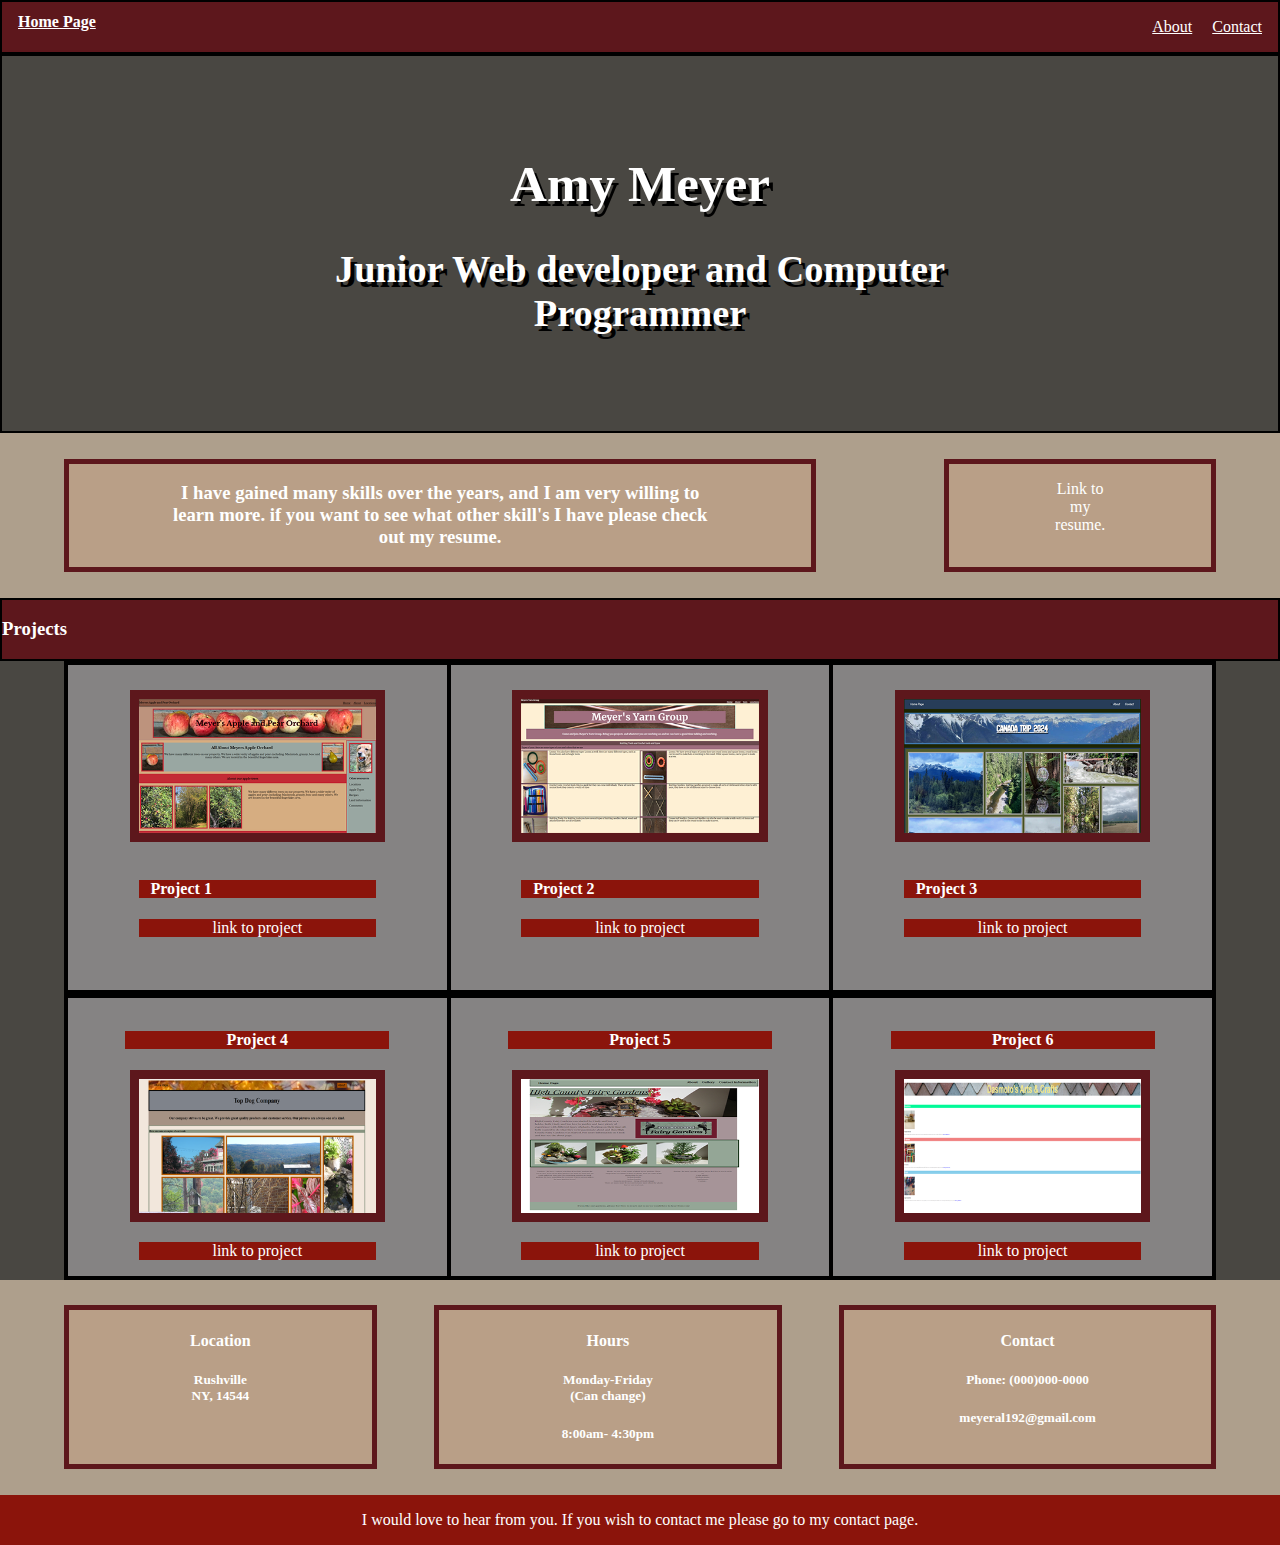
<file: index.html>
<!DOCTYPE html>
<html lang="en">
<head>
    <meta charset="UTF-8">
    <meta name="viewport" content="width=device-width, initial-scale=1.0">
    <link rel="stylesheet" href="main.css">
    <title>Document</title>
</head>
<body>
    <nav class="nav">
        <h1><a href="index.html">Home Page</a> </h1>
         <ul class="link-lists">
           <li class="link"><a href="about.html">About</a></li>
           <li class="link"><a href="contact.html">Contact</a></li
         </ul>
       </nav>
<div class="container-All">
    <div class="introduction">
        <div class="mainText">
            <div class="text-main">
                <h1>Amy Meyer</h1>
                <h2>Junior Web developer and Computer Programmer</h2>                    
            </div>
        </div>
    </div>

    <div class="second-section">
        <div class="intro-Text"> 
            <div class="text-introA">
                <h3>I have gained many skills over the years, and I am very willing to learn more. if you want to see what other skill's I have please check out my resume.</h3>
            </div>
            <div class="text-introB">
                 <p>Link to my resume.</p>
            </div>
        </div>
    </div>

    <div class="third-section">
        <div class="third-projectText">
            <h3>Projects</h3>
        </div>
        <div class="third-projects">
            <div class="sect1">
                <img class="imageM" src="Resources\Project1.png" alt="" >
                <div class="textA">
                    <h4>Project 1</h4>
                    <p>link to project</p>
                </div>
 
            </div>

            <div class="sect2">
                <img class="imageM" src="Resources\Project2.png" alt="" >
                <div class="textA">
                    <h4>Project 2</h4>
                    <p>link to project</p>
               </div>
            </div>

            <div class="sect3">
                <img class="imageM" src="Resources\Project3.png" alt="" >
                <div class="textA">
                    <h4>Project 3</h4>
                    <p>link to project</p>
                </div>   
            </div>
        </div>
    </div>
    <div class="fourth-section">
        <div class="fourth-projects">
            <div class="sect4">
                <div class="textB">
                   <h4>Project 4</h4> 
                </div>
                <img class="imageM1" src="Resources\Project4.png" alt="" >
                <div class="textC">
                    <p>link to project</p>    
                </div>
            </div>

            <div class="sect5">
                <div class="textB">
                    <h4>Project 5</h4> 
                 </div>
                <img class="imageM1" src="Resources\Project5.png" alt="" >
                <div class="textC">
                    <p>link to project</p>
               </div>
            </div>

            <div class="sect6">
                <div class="textB">
                    <h4>Project 6</h4> 
                 </div>
                <img class="imageM1" src="Resources\Project6.png" alt="" >
                <div class="textC">
                    <p>link to project</p>
                </div>   
            </div>
        </div>
    </div>

    <div class="fith-section">
        <div class="fith-Location">
            <div class="textD">
                <h4>Location</h4>
                <h5>Rushville NY, 14544</h5>
            </div>
            <div class="textE">
                <h4>Hours</h4>
                <h5>Monday-Friday (Can change)</h5>
                <h5>8:00am- 4:30pm</h5>
            </div>
            <div class="textF">
                <h4>Contact</h4>
                <h5>Phone: (000)000-0000</h5>
                <h5>meyeral192@gmail.com</h5>
            </div>
        </div>   
    </div>
    <div class="footer">
        <p>I would love to hear from you. If you wish to contact me please go to my contact page.</p>
    </div>
</div>

</body>
</html>
</file>
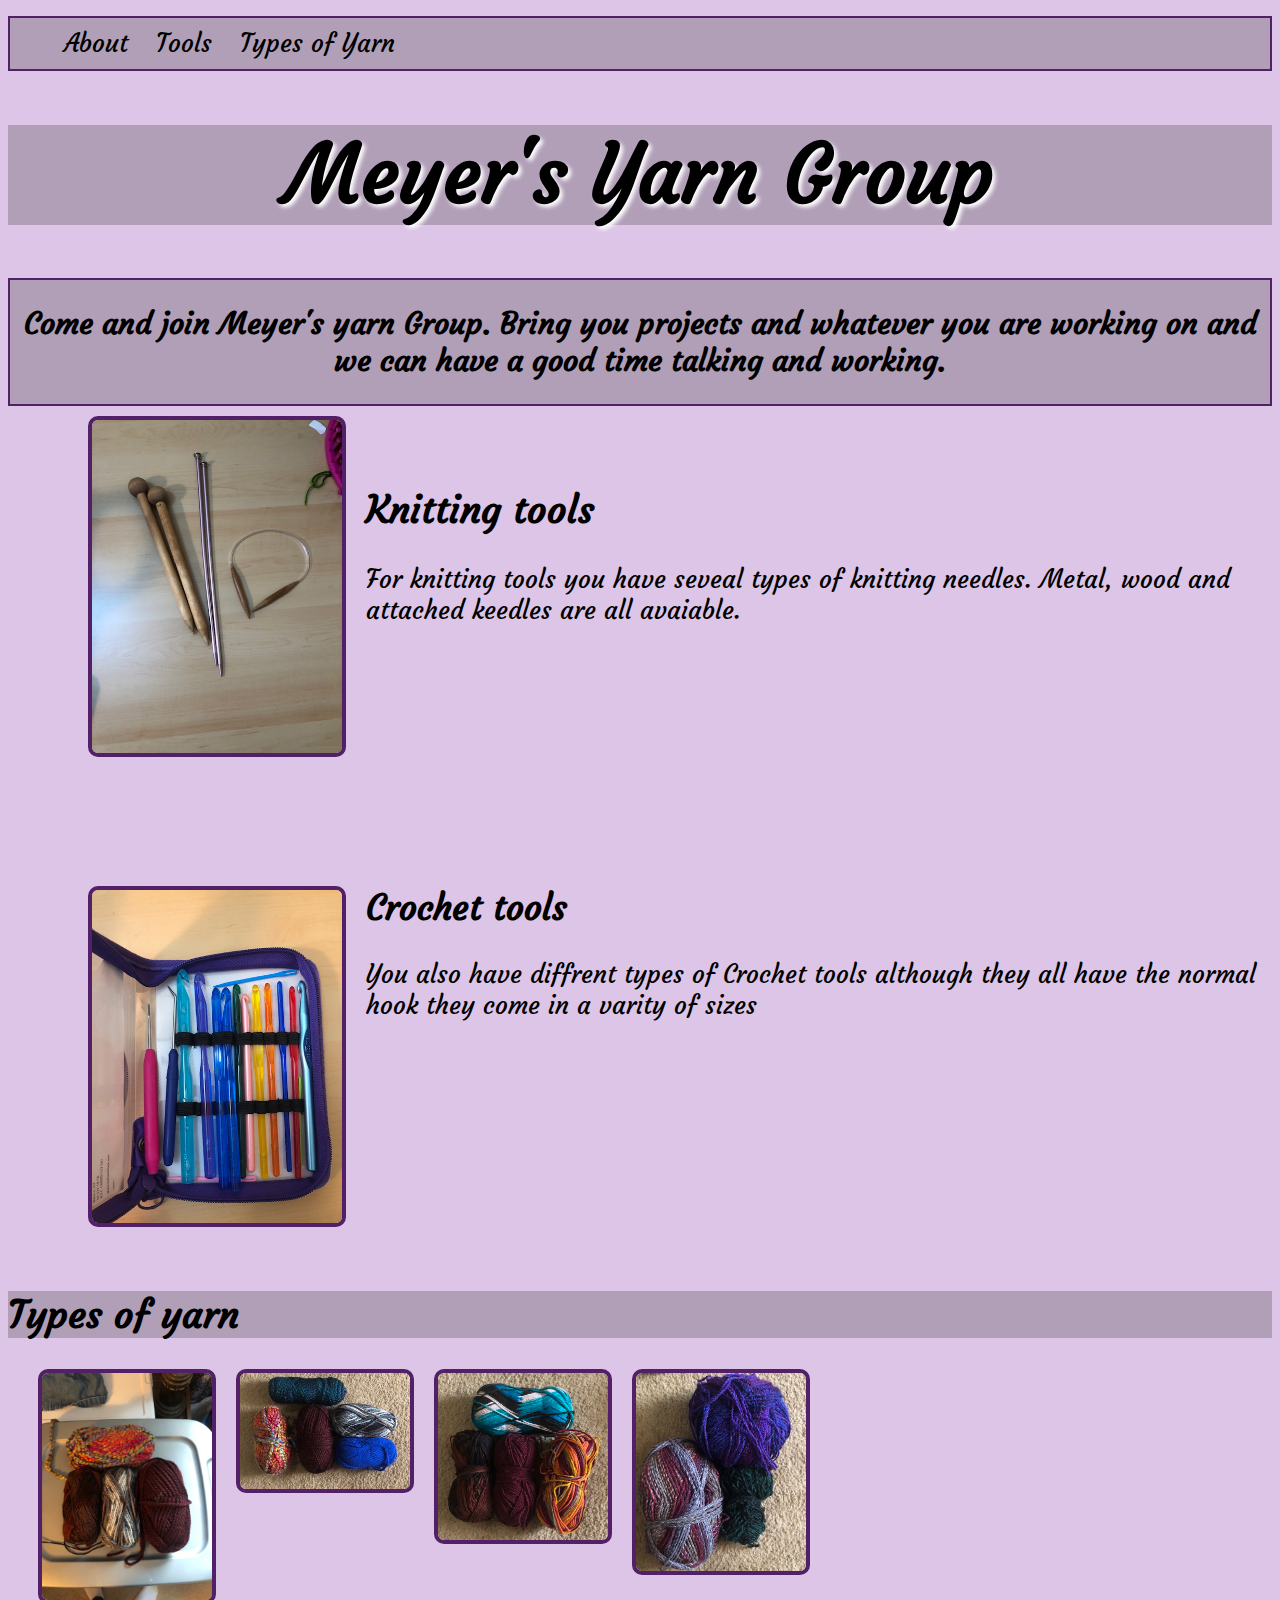
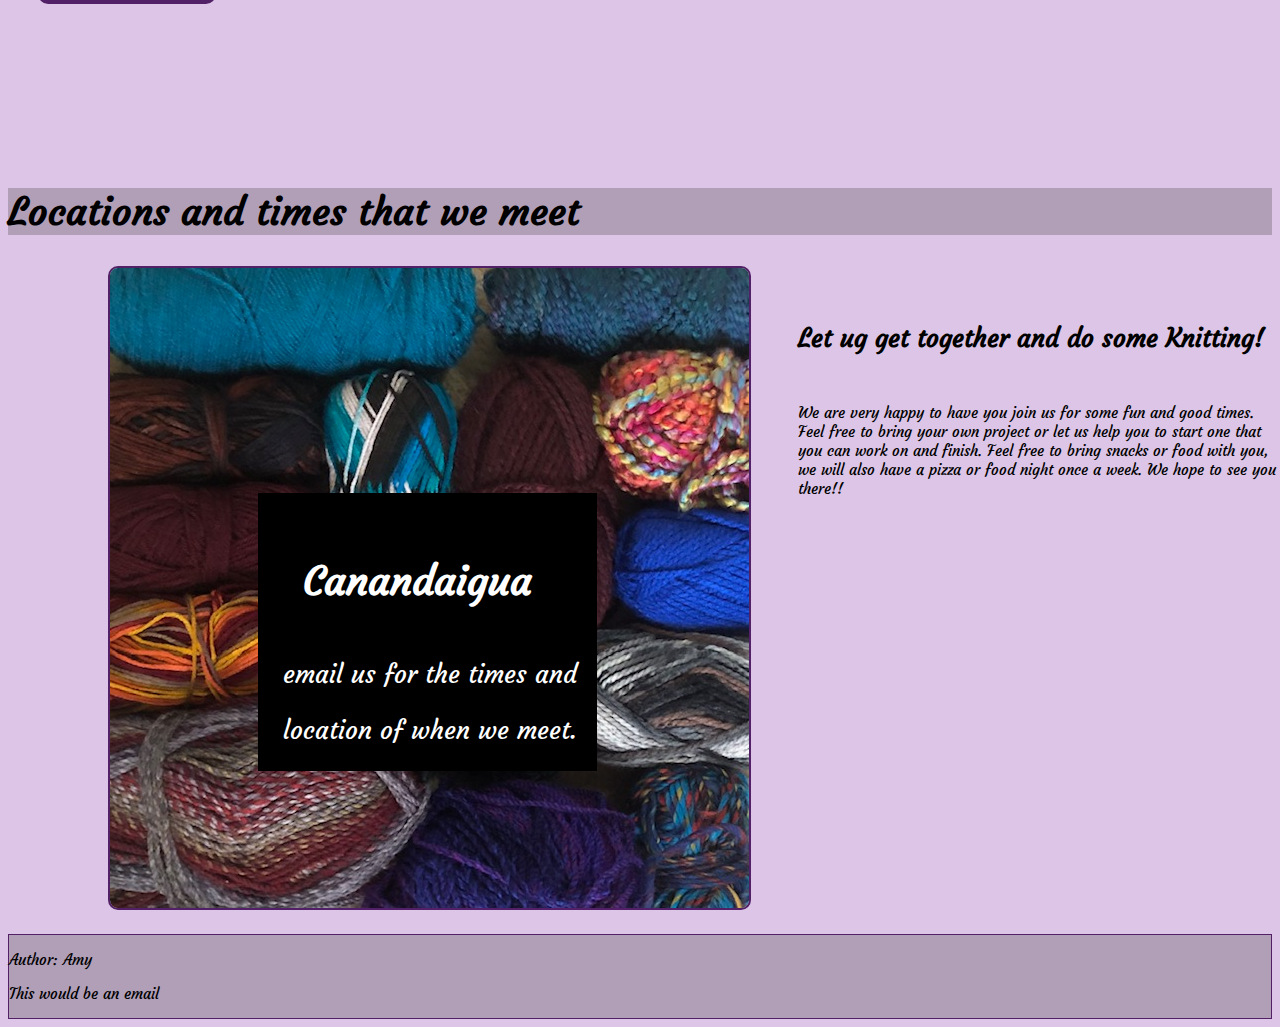
<file: Project6/index.html>
<!DOCTYPE html>
<html lang="en">
<head>
    <meta charset="UTF-8">
    <meta name="viewport" content="width=device-width, initial-scale=1.0">
    <link href="https://fonts.googleapis.com/css2?family=Dancing+Script&display=swap" rel="stylesheet">
    <link href="https://fonts.googleapis.com/css2?family=Courgette&display=swap" rel="stylesheet">
    <link rel="stylesheet" href="index.css">
    <title>Meyer's Yarn Group</title>
</head>
<body class="body">
    <section>
        <div >
            <ul class="topnav">
                <li><a href="default.asp">About</a></li>
                <li><a href="news.asp">Tools</a></li>
                <li><a href="contact.asp">Types of Yarn</a></li>
              </ul>
        </div> 
    </section>   
    <section>
        <div class="group" >
            <h1>Meyer's Yarn Group</h1>
</div>
<div class="meyer">
  <h2>Come and join Meyer's yarn Group. Bring you projects and whatever you are working on and we can have a good time talking and working.</h2>
</div>
<div class="container">
  <img class="img1" src="Resources\IMG_5241.jpg" class="responsive">
  </div>
  <div class="text">
    <h2>Knitting tools</h2>
    <p> For knitting tools you have seveal types of knitting needles. Metal, wood and attached keedles are all avaiable.</p>
  </div>
</section>
      <section>
        <div class="container2">
          <img class="img2" src="Resources\IMG_5242.jpg" class="responsive">
          </div>
          <div class="text1">
            <h2>Crochet tools</h2>
            <p> You also have diffrent types of Crochet tools although they all have the normal hook they come in a varity of sizes</p>
          </div> 
      </section>
<section>
  <div class="yarn">
    <h2>Types of yarn</h2>
  </div>
<div class="image-grid">
  <img class="img3"src="Resources\IMG_5247.jpg"class="c">
  <img class="img3" src="Resources\IMG_5248.jpg"class="responsive1">
  <img class="img3" src="Resources\IMG_5249.jpg"class="responsive1">
  <img class="img3" src="Resources\IMG_5250.jpg"class="responsive1">
</div>
   </section>   
<section>
  <div class="times">
    <h2>Locations and times that we meet</h2>
  </div>
  <div class="box"  >
    <img class="img4" src="Resources\IMG_5252.jpg" >
    <div class="box-text3">
      <h4>Canandaigua</h4>
      <p>email us for the times and </p> 
      <p>location of when we meet. </p>
    </div>
  </div>
</section>
<section>
  <div class="box-text4">
    <h4>Let ug get together and do some <b>Knitting!</b></h4>
    <p>We are very happy to have you join us for some fun and good times. Feel free to bring your own project or let us help you to start one that you can work on and finish. Feel free to bring snacks or food with you, we will also have a pizza or food night once a week. We hope to see you there!!</p> 
</section>
<footer class="footer">
  <p>Author: Amy</p>
  <p>This would be an email</p>
</footer>
</body>
</html>
</file>
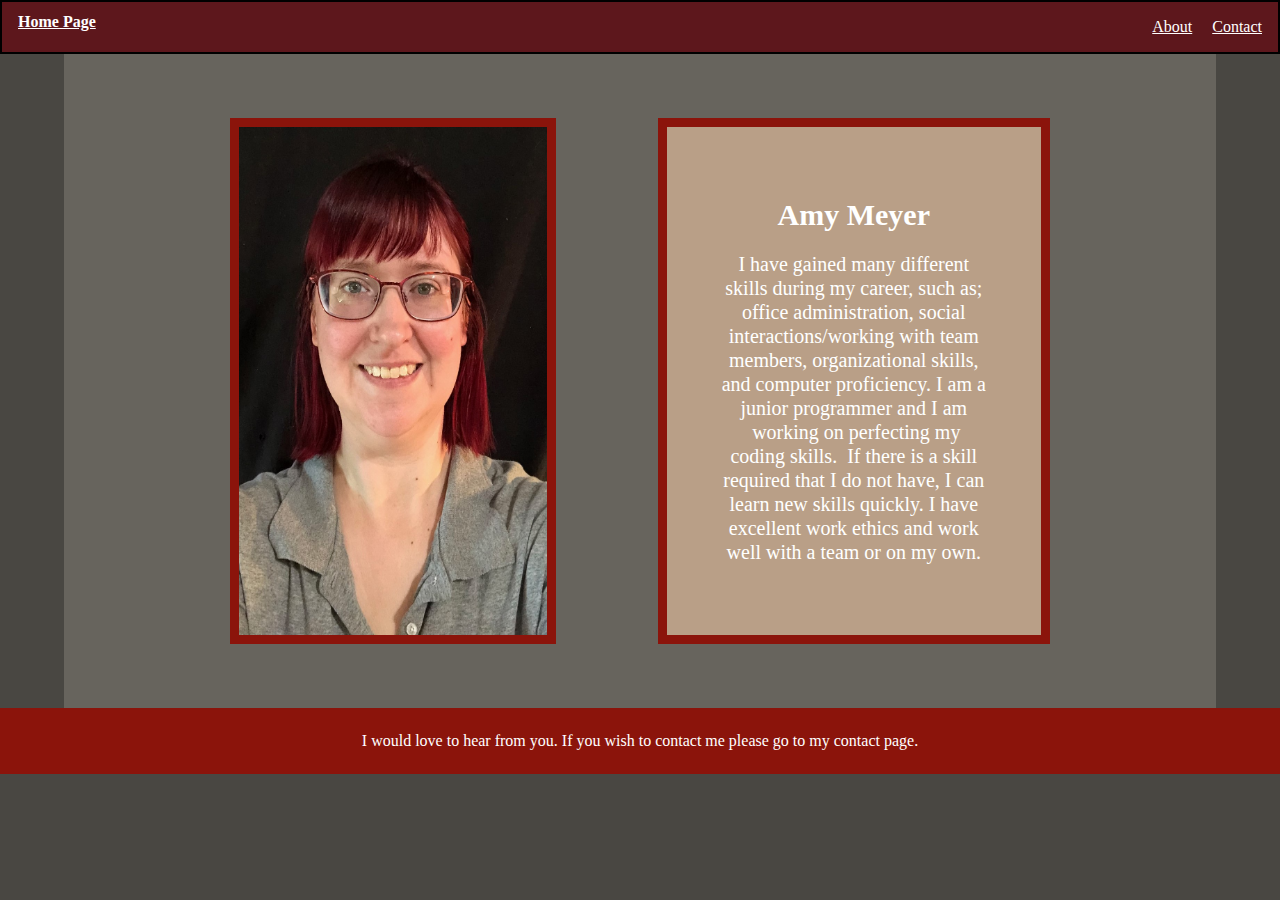
<file: about.html>
<!DOCTYPE html>
<html lang="en">
<head>
    <meta charset="UTF-8">
    <meta name="viewport" content="width=device-width, initial-scale=1.0">
    <link rel="stylesheet" href="about.css">
    <title>Document</title>
</head>
<body>
    <nav class="nav">
        <h1><a href="index.html">Home Page</a> </h1>
         <ul class="link-lists">
           <li class="link"><a href="about.html">About</a></li>
           <li class="link"><a href="contact.html">Contact</a></li
         </ul>
       </nav>
<div class="container-About">
<div class="image-about">
    <img class="image-A" src="Resources\Abo.Me1.jpg" alt="" >
<div class="text">
      <h2 class="text1"> Amy Meyer</h2>
    <p class="text2">I have gained many different skills during my career, such as; office administration, social interactions/working with team members, organizational skills, and computer proficiency. I am a junior programmer and I am  working on perfecting my coding skills.  If there is a skill required that I do not have, I can learn new skills quickly. I have excellent work ethics and work well with a team or on my own.</p>     
</div>

</div>

</div>
<div class="footer">
  <p>I would love to hear from you. If you wish to contact me please go to my contact page.</p>
</div>
</body>
</html>
</file>
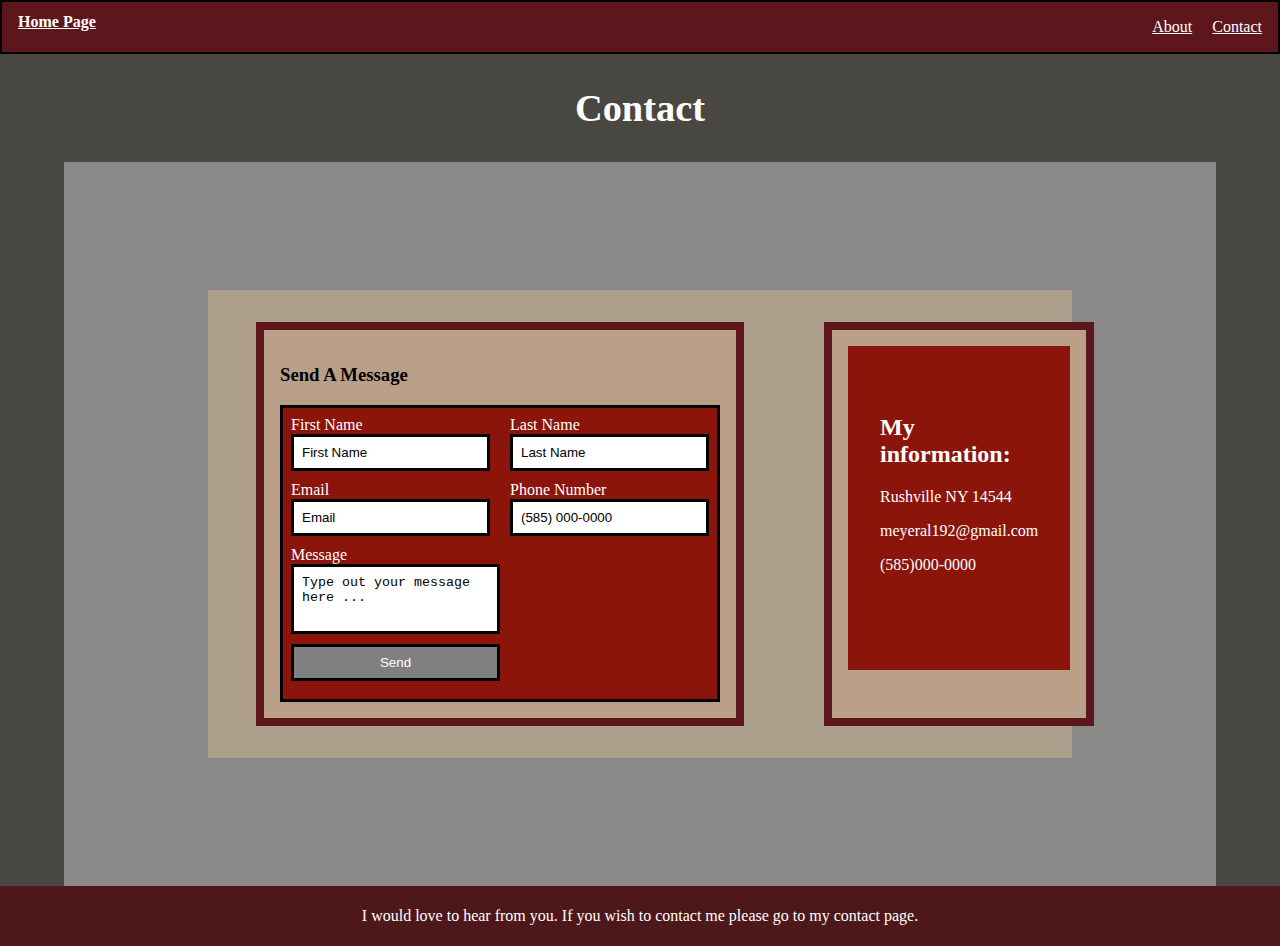
<file: contact.html>
<!DOCTYPE html>
<html lang="en">
<head>
    <meta charset="UTF-8">
    <meta name="viewport" content="width=device-width, initial-scale=1.0">
    <link rel="stylesheet" href="contact.css">
    <title>Document</title>
</head>
<body>
    <nav class="nav">
        <h1><a href="index.html">Home Page</a> </h1>
         <ul class="link-lists">
           <li class="link"><a href="about.html">About</a></li>
           <li class="link"><a href="contact.html">Contact</a></li
         </ul>
       </nav>
<div class="container-OuterAll">
  <div class="title">
    <h2>Contact</h2>
  </div>
<div class="contact-outerC">
    <div class="contact-box">
      <div class="newForm">
          <h3>Send A Message</h3>
          <form>
            <div class="formbox">
              <div class="row50">
                <div class="inputbox">
                  <span>First Name</span>
                  <input type="text" placeholder="First Name">
                </div>
                <div class="inputbox">
                  <span>Last Name</span>
                  <input type="text" placeholder="Last Name">
                </div>
              </div>
              <div class="row50">
                <div class="inputbox">
                  <span>Email</span>
                  <input type="text" placeholder="Email">
                </div>
                <div class="inputbox">
                  <span>Phone Number</span>
                  <input type="text" placeholder="(585) 000-0000">
                </div>
              </div>
    
              <div class="row100">
                <div class="inputbox">
                  <span>Message</span>
                  <textarea placeholder="Type out your message here ..."></textarea>
                </div>
              </div>
    
              <div class="row100">
                <div class="inputbox">
                  <input type="submit" value="Send">
                </div>
              </div>
            </div>
          </form>
      </div>
   
      <div class="newInfo">
        <div class="infobox">
          <h2>My information:</h2>
            <div class="location">
              <p>Rushville NY 14544</p>
            </div>
            <div class="email">
              <p>meyeral192@gmail.com</p>
            </div>
            <div class="Phone">
              <p>(585)000-0000</p>
            </div>
          </div>    
      </div> 
    </div>
</div>
</div>
<section>
  <div class="text2">
      <p>I would love to hear from you. If you wish to contact me please go to my contact page.</p>
  </div>
</section>
</body>
</html>
</file>
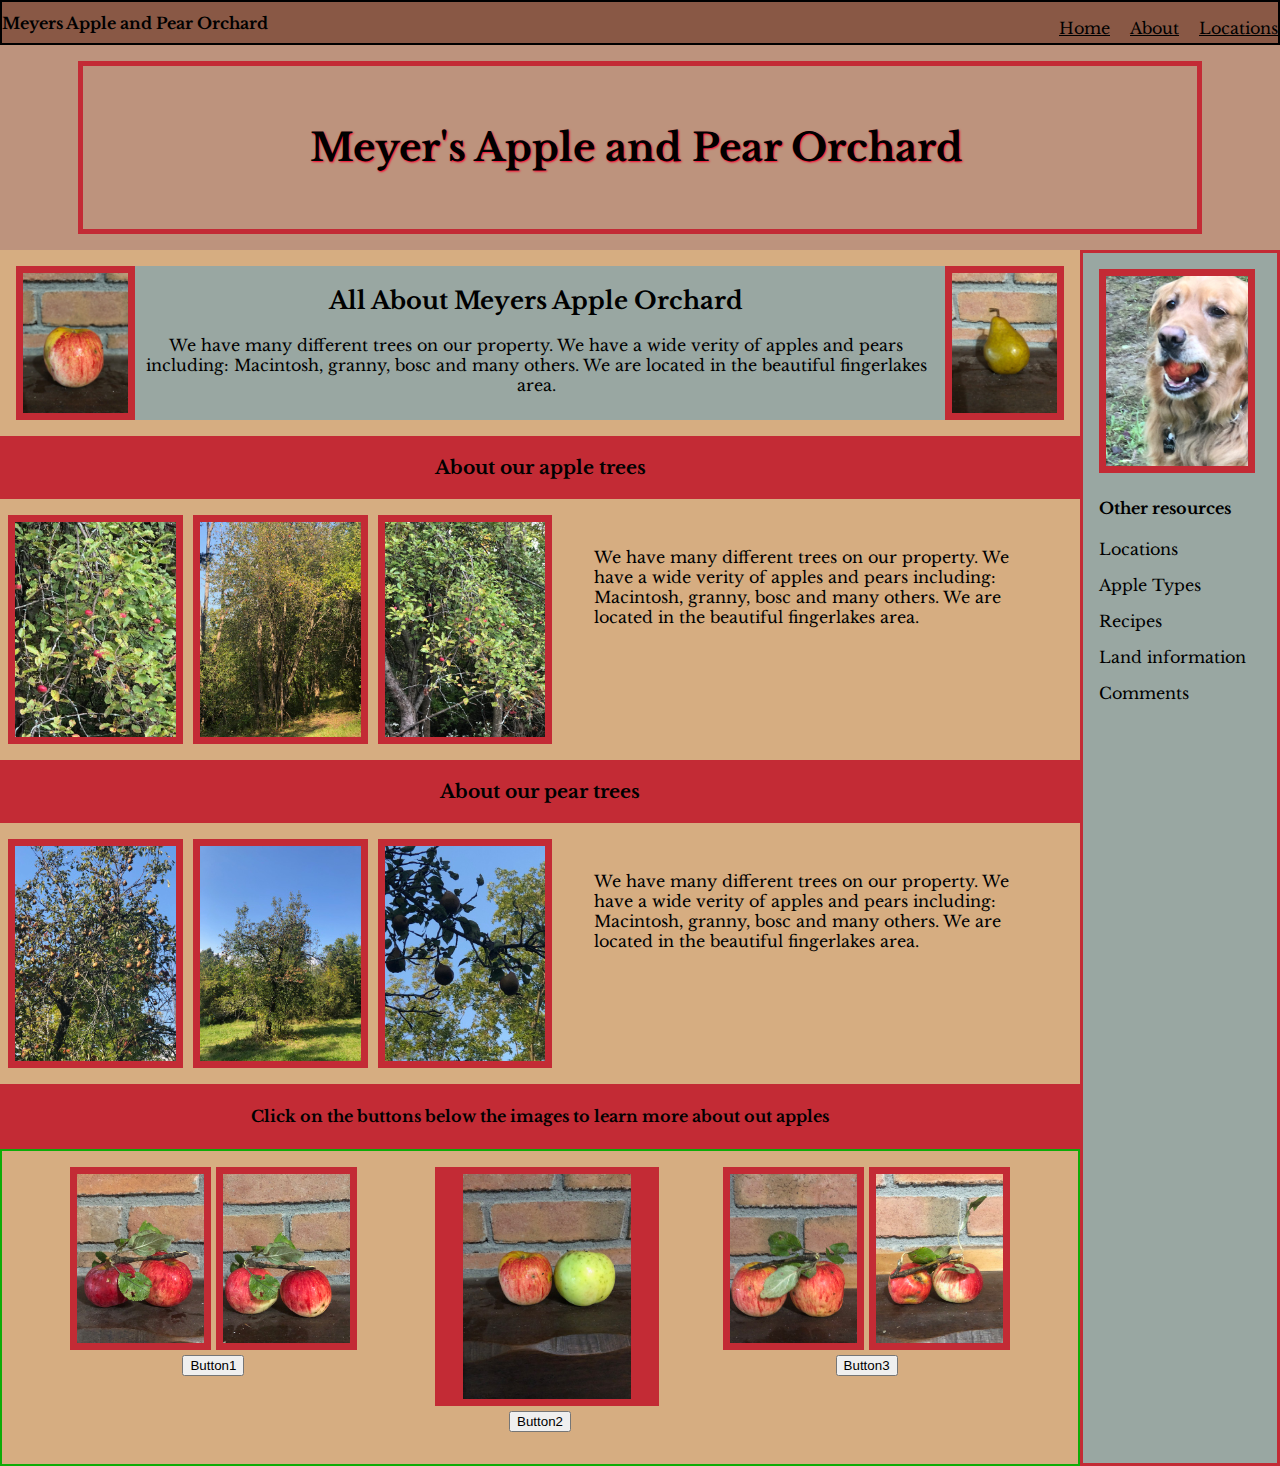
<file: Project1/Apple.html>
<!DOCTYPE html>
<html lang="en">
<head>
    <meta charset="UTF-8">
    <meta name="viewport" content="width=device-width, initial-scale=1.0">
    <link href="https://fonts.googleapis.com/css2?family=Libre+Baskerville:ital,wght@0,400;0,700;1,400&display=swap" rel="stylesheet">
    <link rel="stylesheet" href="style.css">
    <title>Document</title>
</head>
<body>
    <nav class="nav">
        <h1>Meyers Apple and Pear Orchard</h1>
         <ul class="link-lists">
           <li class="link"><a href="#">Home</a></li>
           <li class="link"><a href="#">About</a></li>
           <li class="link"><a href="#">Locations</a></li>
         </ul>
       </nav>

<div class="container-OuterAll">
    <div class="main-Title">
        <div class="mainT">
            <h1>Meyer's Apple and Pear Orchard</h1>
        </div>
    </div>

<div class="first-section">
    <div class="first-about">
        <img class="img1" src="img\IMG_7631.jpg" alt="apple">
        <div class="text1">
            <h2>All About Meyers Apple Orchard</h2>
            <p>We have many different trees on our property. We have a wide verity of apples and pears including: Macintosh, granny, bosc and many others. We are located in the beautiful fingerlakes area.</p>
        </div>
        <img class="img1" src="img\IMG_7628.jpg" alt="pear">
      </div> 
</div>


<div class="second-section">
    <div class="intro-apple">
        <h3>About our apple trees</h3>
    </div>
    <div class="apple">
        <img class="img2" src="img\IMG_7625.jpg" alt="apple">
        <img class="img2" src="img\IMG_7646.jpg" alt="apple">
        <img class="img2" src="img\IMG_7622.jpg" alt="apple">
        <div class="text2">
            <p>We have many different trees on our property. We have a wide verity of apples and pears including: Macintosh, granny, bosc and many others. We are located in the beautiful fingerlakes area.</p>
        </div>
    </div>
    <div class="intro-pear">
        <h3>About our pear trees</h3>
    </div>
    <div class="pear">
        <img class="img3" src="img\IMG_7647.jpg" alt="apple">
        <img class="img3" src="img\IMG_7648.jpg" alt="apple">
        <img class="img3" src="img\IMG_7619.jpg" alt="apple">
        <div class="text3">
            <p>We have many different trees on our property. We have a wide verity of apples and pears including: Macintosh, granny, bosc and many others. We are located in the beautiful fingerlakes area.</p>
        </div>
    </div>
</div>

<div class="third-section">
    <div class="info">
        <h4>Click on the buttons below the images to learn more about out apples </h4>
    </div>
    <div class="Img-button">
        <div class="button-A"> 
            <div class="button-AA">
                <img class="img4" src="img\IMG_7610.jpg" alt="apple">
                <img class="img4" src="img\IMG_7611.jpg" alt="apple">                
            </div>   
            <button class="btn1">Button1</button>
        </div>

        <div class="button-B"> 
            <div class="button-BB">
                <img class="img5" src="img\IMG_7630.jpg" alt="apple">
            </div>
        <button class="btn2">Button2</button>
    </div>
<div class="button-C">
    <div class="button-CC">
        <img class="img6" src="img\IMG_7612.jpg" alt="apple">
        <img class="img6" src="img\IMG_7613.jpg" alt="apple">
        </div>
        <button class="btn3">Button3</button>
    </div>
   </div> 
</div>




          <!-- Side recorse -->
<div class="resources">
    <img class="img7"src="img\IMG_7616.jpg" alt="">
    <div class="resources-text">
        <h4>Other resources</h4> 
        <p>Locations</p>
        <p>Apple Types</p> 
        <p>Recipes</p> 
        <p>Land information</p> 
        <p>Comments</p> 
    </div>
</div> 

 <!-- end containerOuterAll -->   
</div>

</body>
</html>
</file>
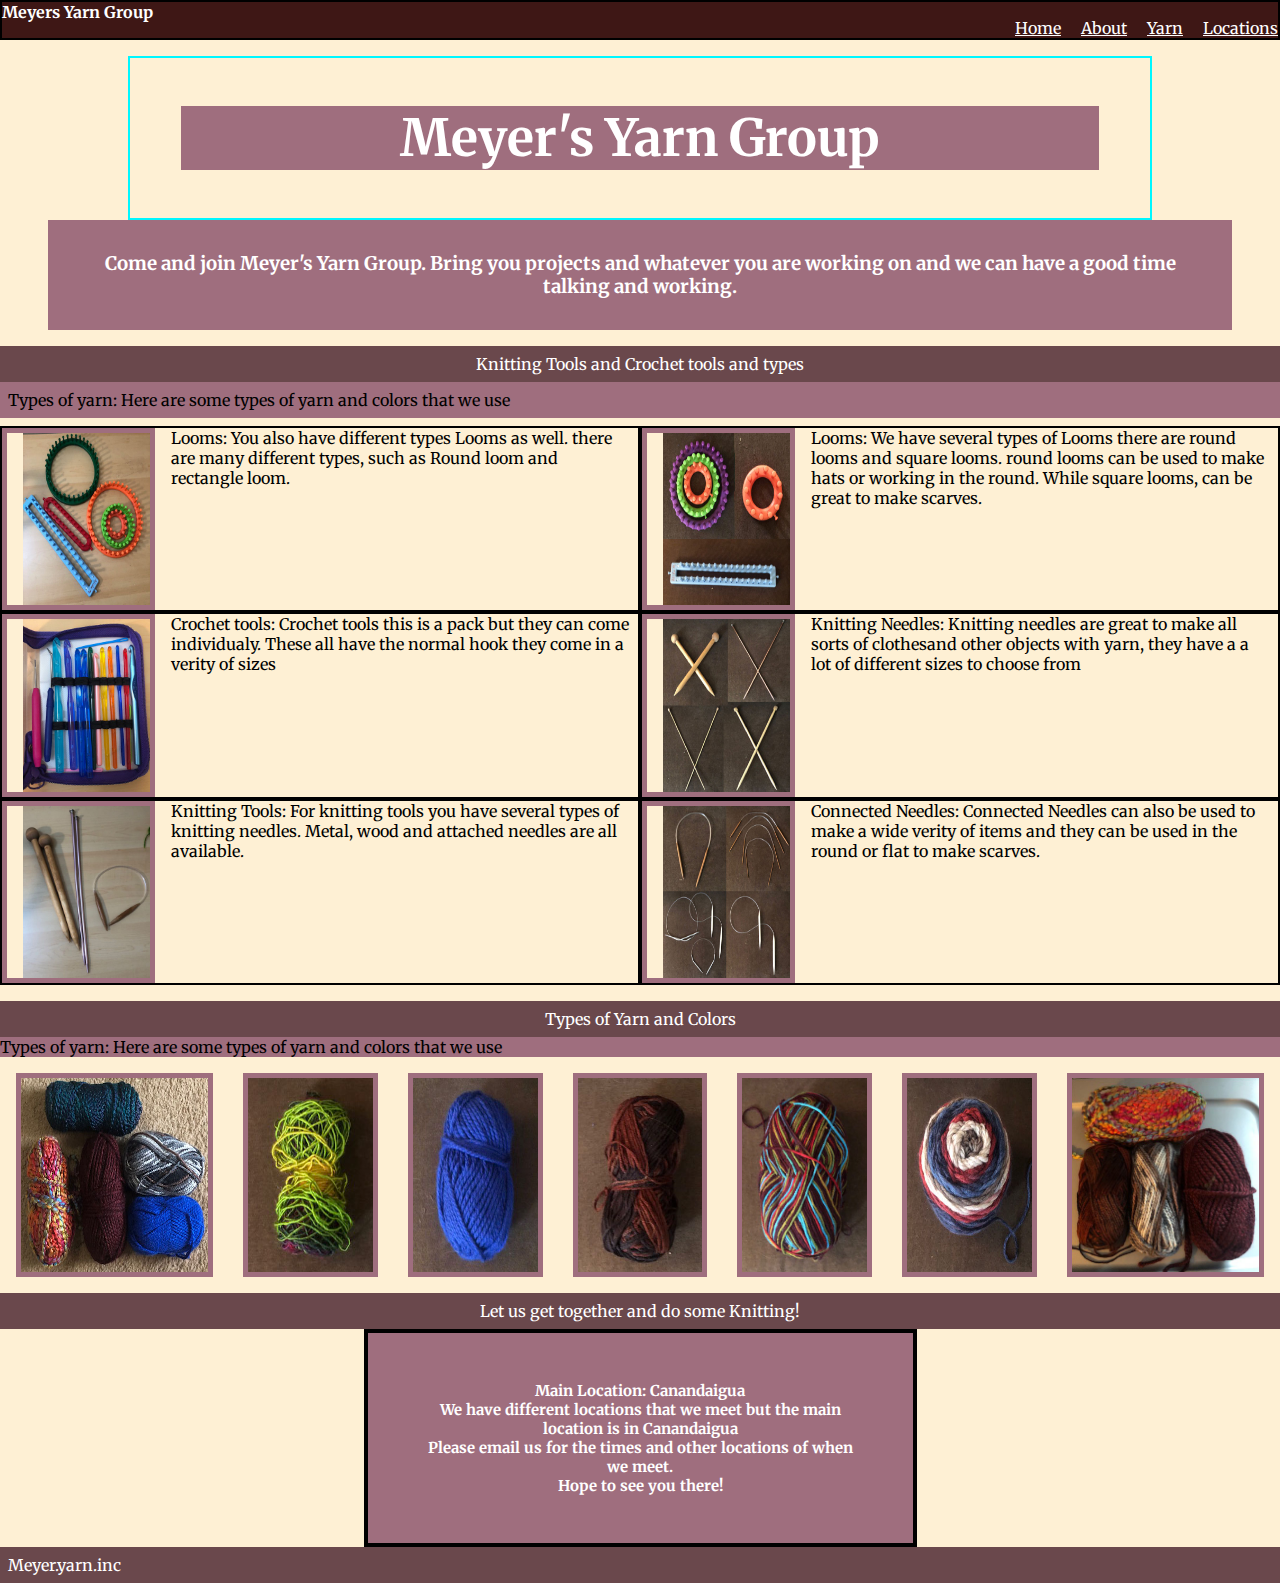
<file: Project2/Yarn.html>
<!DOCTYPE html>
<html lang="en">
<head>
    <meta charset="UTF-8">
    <meta name="viewport" content="width=device-width, initial-scale=1.0">
    <link rel="preconnect" href="https://fonts.googleapis.com">
    <link rel="preconnect" href="https://fonts.gstatic.com" crossorigin>
    <link href="https://fonts.googleapis.com/css2?family=Merriweather:ital,wght@0,300;0,400;0,700;0,900;1,300;1,400;1,700;1,900&display=swap" rel="stylesheet">
    <link rel="stylesheet" href="style.css">
    <title>Document</title>
</head>
<body>
  <section>
    <nav class="nav">
        <h1>Meyers Yarn Group</h1>
         <ul class="link-lists">
           <li class="link"><a href="#">Home</a></li>
           <li class="link"><a href="#">About</a></li>
           <li class="link"><a href="#">Yarn</a></li>
           <li class="link"><a href="#">Locations</a></li>
         </ul>
       </nav>
  </section> 
  <section>
    <div class="container-OuterAll">
        <div class="header-container">
            <div class="header">
                <h1 class="header-MText">Meyer's Yarn Group</h1>
            </div>
            <div class="header-text">
                <h3>Come and join Meyer's Yarn Group. Bring you projects and 
                    whatever you are working on and we can have a good time talking 
                    and working.</h3>
            </div>
        </div>
        <div class="first-container">
            <div class="first-Mtext">Knitting Tools and Crochet tools and types</div>
            <div class="first-Mtext2">Types of yarn: Here are some types of yarn and colors that we use </div>
          <div class="group1-first">
              <div class="sect1">
                  <img class="img1" src="Img\TitleLooms.jpg" alt="">
              
              <div class="text1">
                <p>Looms: You also have different types Looms as well. 
                  there are many different types, 
                  such as Round loom and rectangle loom.</p>
              </div>  
            </div>

              <div class="sect2">
                  <img class="img1" src="Img\Looms1.jpg" alt="">
              
              <div class="text2">
                <p>Looms: We have several types of Looms there are 
                  round looms and square looms. round looms can be used
                   to make hats  or working in the round.
                  While square looms, can be great to make scarves.</p> 
              </div>
            </div>

              <div class="sect3">
                  <img class="img1" src="Img\IMG_5242.jpg" alt="">
                          
              <div class="text3">
                <p>Crochet tools: Crochet tools this is a 
                  pack but they can come individualy. 
                  These all have the normal hook they 
                  come in a verity of sizes</p>
              </div>  
            </div>  

              <div class="sect4">
                  <img class="img1" src="Img\Looms2.jpg" alt="">
              
              <div class="text4">
                <p>Knitting Needles: Knitting needles are great to 
                  make all sorts of clothesand other objects with yarn,
                  they have a a lot of different sizes to choose from</p>
              </div>
            </div>

              <div class="sect5">
                <img class="img1" src="Img\IMG_5241.jpg" alt="">
                          
            <div class="text5">
              <p>Knitting Tools: For knitting tools you 
                have several types of knitting needles. 
                Metal, wood and attached needles are all available.</p>
            </div>  
          </div>

            <div class="sect6">
                <img class="img1" src="Img\Looms3.jpg" alt="">
            
            <div class="text6">
              <p>Connected Needles: Connected Needles can also be 
                used to make a wide verity of items and they can be used 
                in the round or flat to make scarves.</p>
            </div>   
          </div>  
          </div>
        </div>
      <div class="second-container">
          <div class="second-Stext">Types of Yarn and Colors</div>
            <div class="group2-second">
              <div class="second-Stext2">Types of yarn: Here are some types of yarn and colors that we use </div>
                <div class="yarn-second">
                    <img class="img2A" src="Img\IMG_5248.jpg" alt="">
                    <img class="img2" src="Img\IMG_8202.jpg" alt="">
                    <img class="img2" src="Img\IMG_8205.jpg" alt="">
                    <img class="img2" src="Img\IMG_8211.jpg" alt="">
                    <img class="img2" src="Img\IMG_8214.jpg" alt="">
                    <img class="img2" src="Img\IMG_8216.jpg" alt="">
                    <img class="img2A" src="Img\IMG_5247.jpg" alt="">
                </div>
            </div>
        </div>
        <div class="third-container">
            <div class="third-Stext3">Let us get together and do some Knitting!</div>
          
          <div class="third">
            <div class="third-cont">
              <div class="third-text">
                  <h3>Main Location:
                    Canandaigua</h3>
                  <h3>We have different locations 
                    that we meet but the main location is in Canandaigua</h3>
                  <h3>Please email us for the times and other locations 
                      of when we meet.</h3> 
                  <h3>Hope to see you there!</h3>
              </div>
            </div>
        </div>
        </div> 
     <!--End container-OuterAll-->   
    </div>
    <footer class="footer">Meyer.yarn.inc</footer>
  </section> 
</body>
</html>
</file>
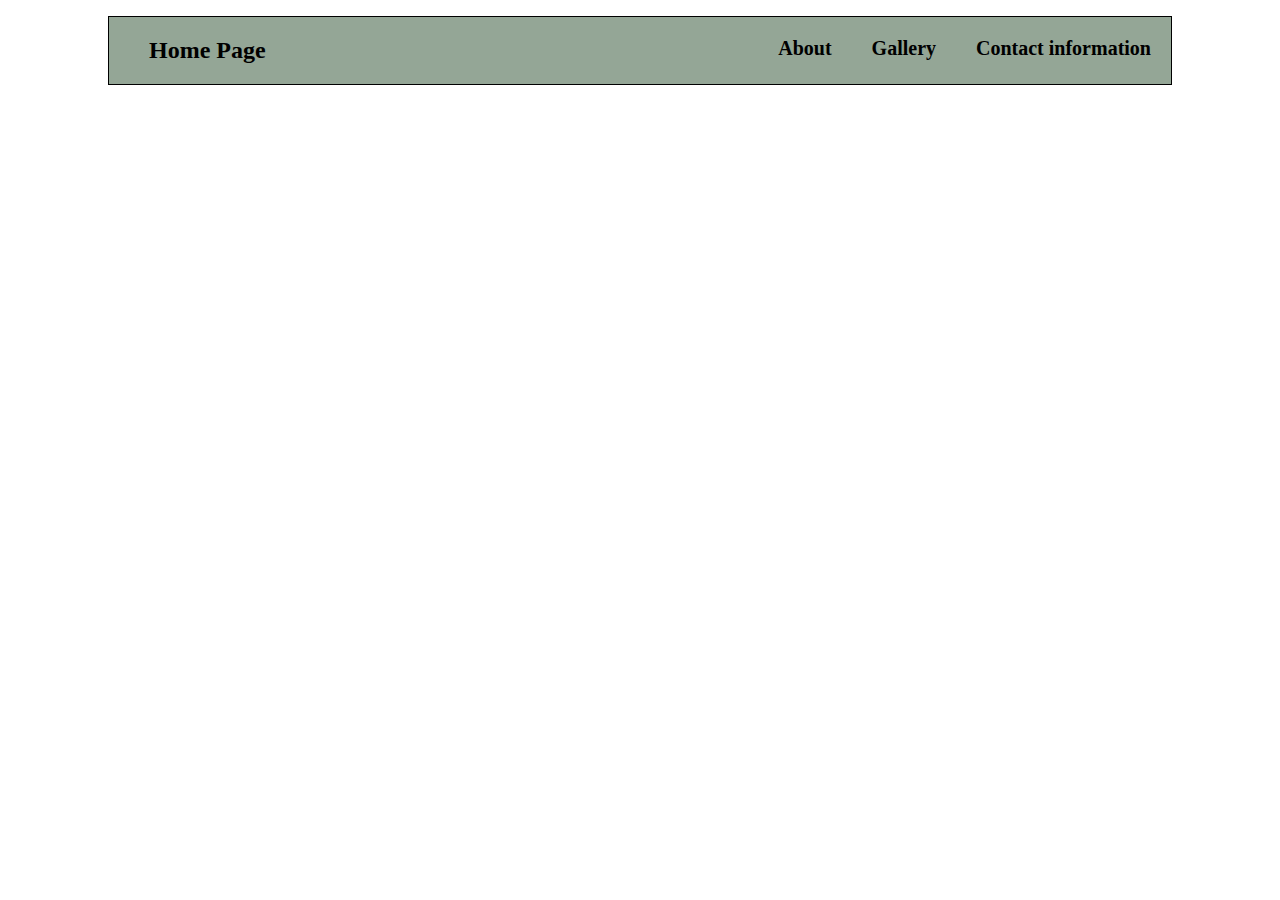
<file: Project5/pagegallery.html>
<!DOCTYPE html>
<html lang="en">
<head>
    <meta charset="UTF-8">
    <meta name="viewport" content="width=device-width, initial-scale=1.0">
    <link rel="stylesheet" href="pagegallery.css">
    <title>Document</title>
</head>
<body>
    <section>
        <div >
            <ul class="topnav">
                <li><a href="default.asp">Contact information</a></li>
                <li><a href="pagegallery.html">Gallery</a></li>
                <li><a href="contact.asp">About</a></li>
                <h2 href="index.html">Home Page</h2>
            </ul>
        </div> 
    </section>  
</body>
</html>
</file>
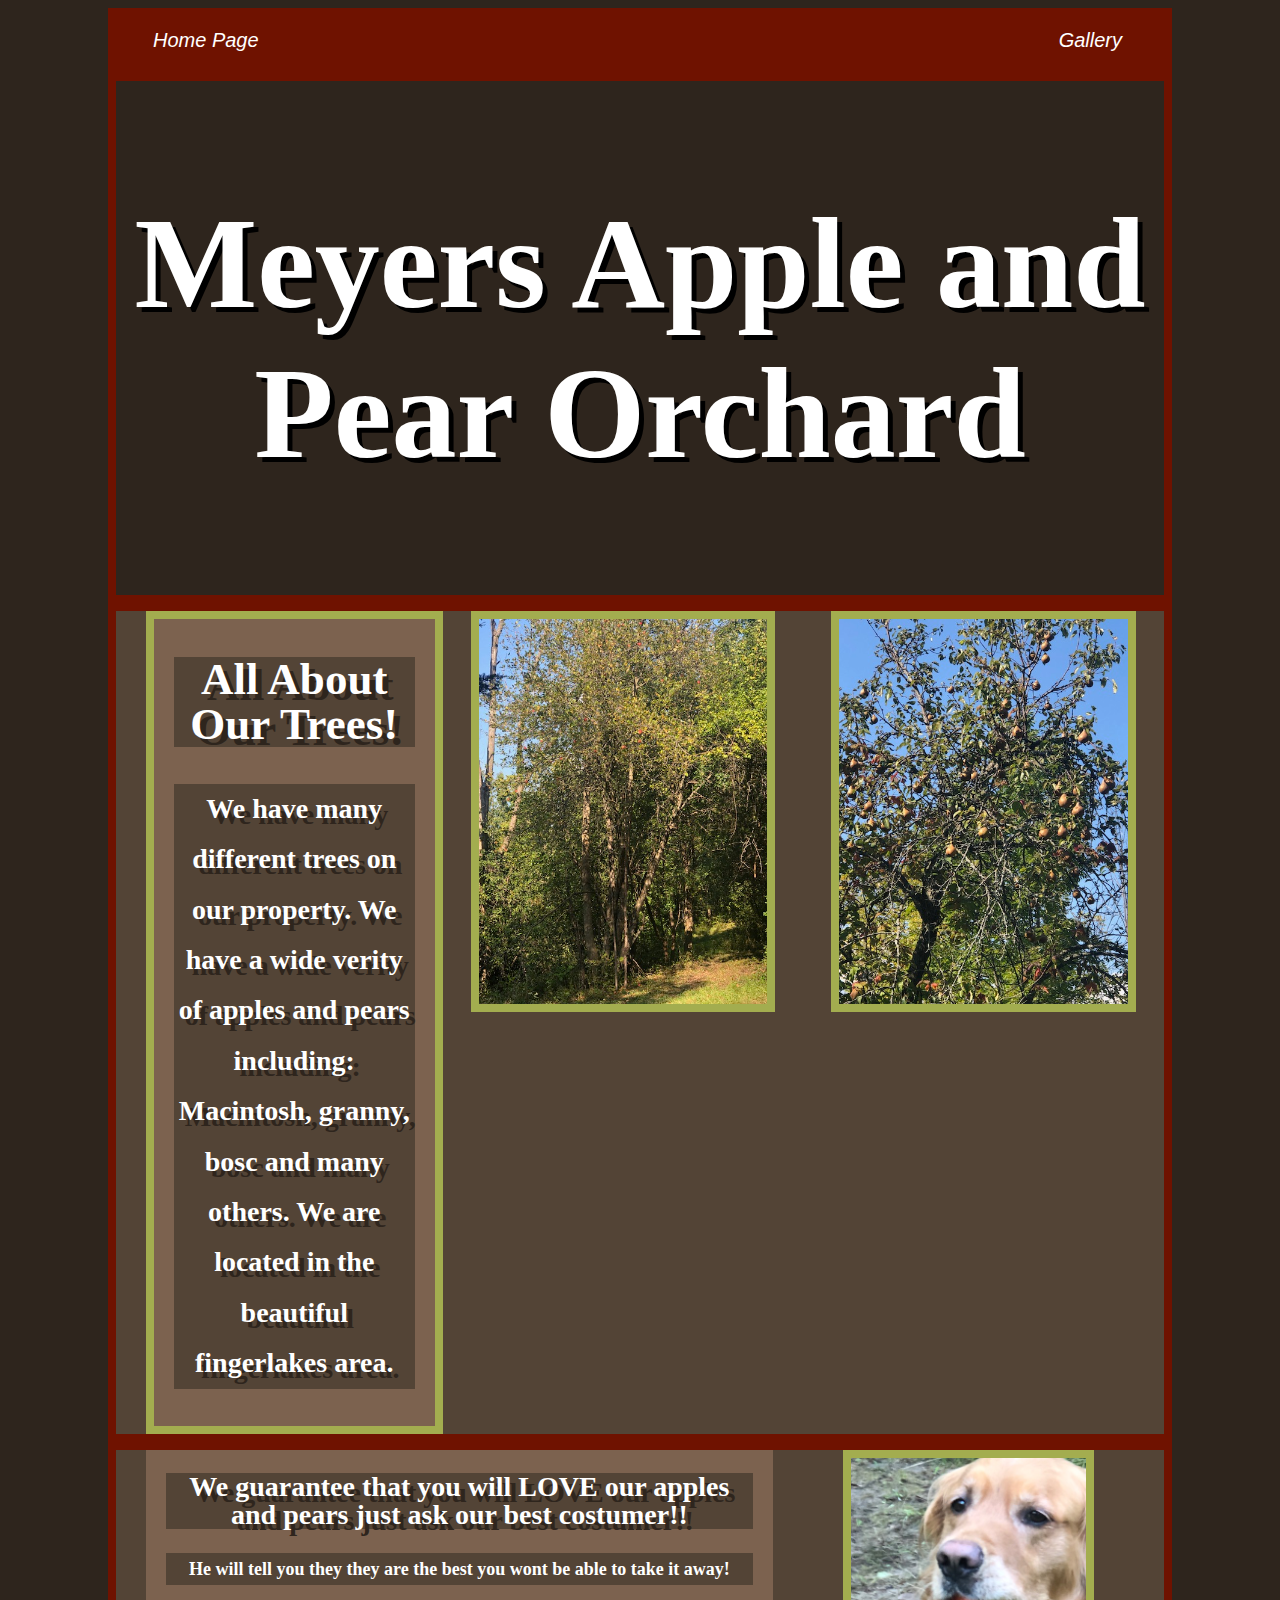
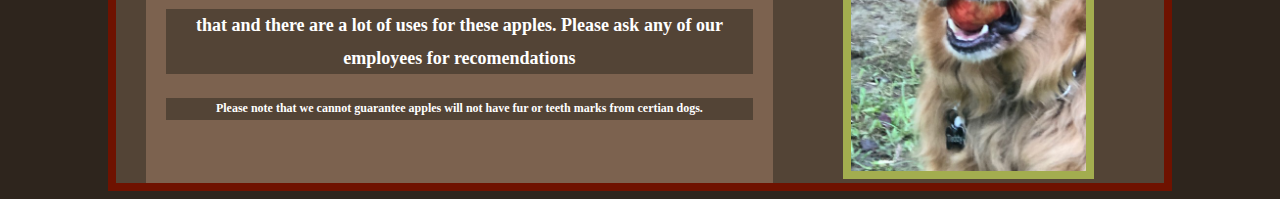
<file: Project6/Apples.html>
<!DOCTYPE html>
<html lang="en">
<head>
    <meta charset="UTF-8">
    <meta name="viewport" content="width=device-width, initial-scale=1.0">
    <link rel="stylesheet" href="Apples.css">
    <title>Document</title>
</head>
<body>
    <section>
        <div class="topnav">
        <!--Right Side Nav -->
            <ul class="rightS">
                <li><em><a href="Apples.html" style="text-decoration:none">Home Page</a></em></li>
            </ul>  
        <!--Left Side Nav -->
            <ul class="leftS">
                <li><em><a href="Gallery.html" style="text-decoration:none">Gallery </a></em></li>
                
            </ul>
        </div> 
    </section> 

    <!--First Section-->  
    <section class="Maintext1">
        <div class="boldT">
            <h1>Meyers Apple and Pear Orchard</h1>
        </div>
    </section>  

   <!--2 Section-->  
    <section>
        <div class="Container1">
            <div class="text1">
                
            </div>  
            <div class="text1A">
                <h2>All About Our Trees!</h2>
                <h4>We have many different trees on our property. We have a wide verity of apples and pears including: Macintosh, granny, bosc and many others. We are located in the beautiful fingerlakes area.</h4>
            </div>
    
            <div class="text1B">
                 <img src="Resources\IMG_7646.jpg" alt="" >
            </div>
    
            <div class="text1C">
                 <img src="Resources\IMG_7647.jpg" alt="" >
            </div>
        </div>  
        </section>  
    

   <!--3 Section-->  
        <section>
            <div class="Container2">
                <div class="text2">
                    <h2>We guarantee that you will LOVE our apples and pears just ask our best costumer!!</h2>
                    <h4>He will tell you they they are the best you wont be able to take it away!</h4>
                    <h4>that and there are a lot of uses for these apples. Please ask any of our employees for recomendations</h4>
                    <h5>Please note that we cannot guarantee apples will not have fur or teeth marks from certian dogs.</h5>
                </div>
                <div class="text2A">
                    <img src="Resources\IMG_7616.jpg" alt="" >
                </div>
                </section>  
        

</body>
</html>
</file>
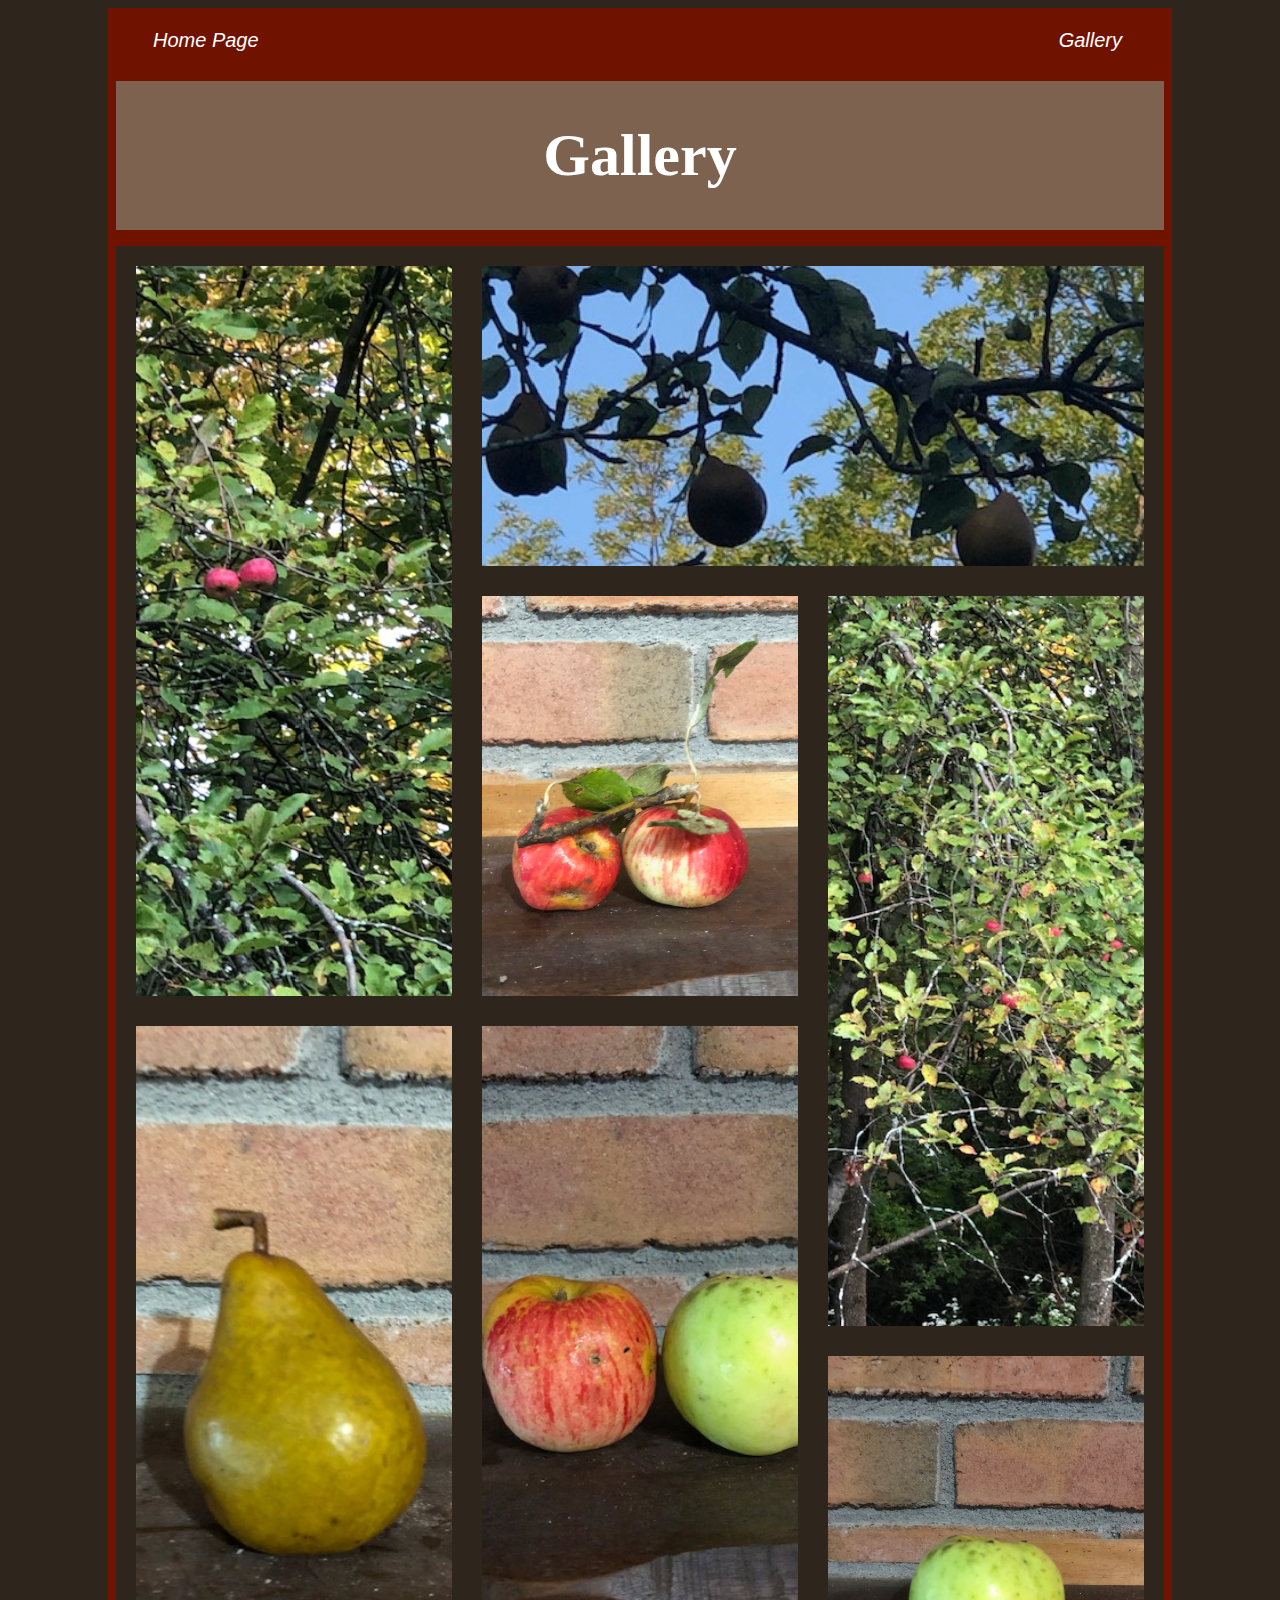
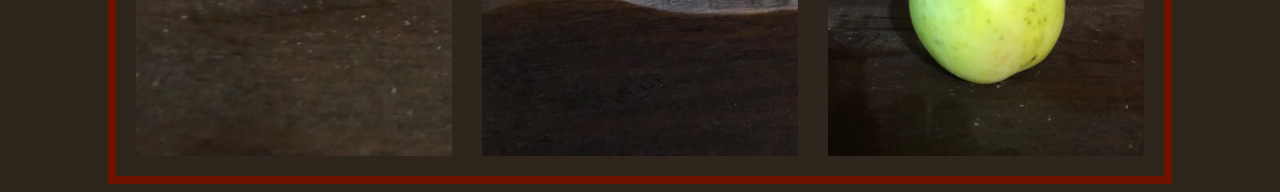
<file: Project6/Gallery.html>
<!DOCTYPE html>
<html lang="en">
<head>
    <meta charset="UTF-8">
    <meta name="viewport" content="width=device-width, initial-scale=1.0">
    <link rel="stylesheet" href="Gallery.css">
</head>
<body>
    <section>
        <div class="topnav">
        <!--Right Side Nav -->
            <ul class="rightS">
                <li><em><a href="Apples.html" style="text-decoration:none">Home Page</a></em></li>
            </ul>  
        <!--Left Side Nav -->
            <ul class="leftS">
                <li><em><a href="Gallery.html" style="text-decoration:none">Gallery </a></em></li>
            </ul>
        </div> 
    </section> 
   <!--Main Text -->  
    <section class="main">
<div class="mainText1">
<h1>Gallery</h1>
</div>

    </section>
<section>
<div class="container1">
    <div class="gallery-container w-2 h-2">
        <div class="gallery-item">
            <div class="image">
                <img src="Resources\IMG_7624.jpg" alt=""> 
            </div>   
        </div>
    </div>
    
    <div class="gallery-container w-4 h-1">
        <div class="gallery-item">
            <div class="image">
                <img src="Resources\IMG_7619.jpg" alt=""> 
            </div>   
        </div>
    </div>
    <div class="gallery-container w-2 h-1">
        <div class="gallery-item">
            <div class="image">
                <img src="Resources\IMG_7613.jpg" alt=""> 
            </div>   
        </div>
    </div>
    <div class="gallery-container w-2 h-2">
        <div class="gallery-item">
            <div class="image">
                <img src="Resources\IMG_7622.jpg" alt=""> 
            </div>   
        </div>
    </div>
    <div class="gallery-container w-2 h-2">
        <div class="gallery-item">
            <div class="image">
                <img src="Resources\IMG_7628.jpg" alt=""> 
            </div>   
        </div>
    </div>
    
    <div class="gallery-container w-2 h-2">
        <div class="gallery-item">
            <div class="image">
                <img src="Resources\IMG_7630.jpg" alt=""> 
            </div>   
        </div>
    </div>
    <div class="gallery-container w-2 h-1">
        <div class="gallery-item">
            <div class="image">
                <img src="Resources\IMG_7632.jpg" alt=""> 
            </div>   
        </div>
    </div>


</div>

</section>



</body>
</html>
</file>
<file: main.css>
body{
    margin: 0;
    background-color: #494742;
}

/* Nav Bar */
.nav{
    grid-area: nav;
    border: 2px solid black;
    display: flex;
    justify-content: space-around;
    justify-content: space-between;
    background-color: #5D171C;
    color: white;
}

.nav h1{
    font-size: 1rem;
    padding-left: 1rem;   
}

.link-lists{
    display: flex;
    gap: 20px;
    list-style: none; 
    padding-right: 1rem;    
}

a {
    
    color: white;
}


/* Container All */
.container-All{
    display: grid;
    grid-template-columns:  1fr 200px;
    grid-template-rows: 1fr auto ;
    grid-template-areas:
    "introduction introduction"
    "second-section second-section"
    "third-section third-section"
    "fourth-section fourth-section"
    "fith-section fith-section"
    "footer footer"
    ;
}

/* Introduction Section */
.introduction{
    grid-area: introduction;
    border: 2px solid black;
    color: white;
}


.mainText{
    text-align: center;
    background-image: url("file:///C:/Users/amy/Documents/CODING/Projects/MyWebsite/Resources/IMG_5588.jpg");
    background-size: cover;
    background-repeat: no-repeat;
    text-shadow: 4px 5px #000000;
    margin-left: 2%;
    margin-right: 2%;
    padding: 5%;
}

.text-main{
    margin-left: 20%;
    margin-right: 20%;
    font-size: clamp(20px, 2vw, 150px);
    
}


/* Second Section */
.second-section{
    grid-area: second-section;  
}

.intro-Text{

    display: flex; 
    text-align: center;
    padding-top: 2%;
    padding-bottom: 2%;
    background-color: #AE9F8C;
    color: white;
}

.text-introA{
    background-color: #B99F87; 
    border: 5px solid #5D171C; 
    margin-left: 5%;
    margin-right: 5%;
    padding-right: 8%;
    padding-left: 8%;
}

.text-introB{
    border: 5px solid #5D171C; 
    background-color: #B99F87; 
    margin-left: 5%;
    margin-right: 5%;
    padding-right: 8%;
    padding-left: 8%;
}

/* Third Section */
.third-section{
    grid-area: third-section;
    background-color: #494742;
    color: white;
      
}



.third-projectText{
    border: 2px solid rgb(0, 0, 0); 
    background-color: #5D171C;
}

.third-projects{
    border: 2px solid rgb(0, 0, 0); 
    margin-left: 5%;
    margin-right: 5%;
    display: grid;
    display: flex;
    text-align: center;
    justify-content: center;
    grid-template-columns:  1fr 200px;
    grid-template-rows: 1fr auto ;
    grid-template-areas: 
    "sect1 sect1"
    "sect2 sect2"
    "sect3 sect3"
    ;
}

.sect1{
    grid-area: sect1;
    border: 2px solid rgb(0, 0, 0); 
    padding-left: 5%;  
    padding-right: 5%;  
    padding-top: 1%;
    background-color: #858383;  
}

.sect2{
    grid-area: sect2; 
    border: 2px solid rgb(0, 0, 0); 
    padding-left: 5%;  
    padding-right: 5%; 
    padding-top: 1%; 
    background-color: #858383;  
}

.sect3{
    grid-area: sect3; 
    border: 2px solid rgb(0, 0, 0); 
    background-color: #858383;
    padding-left: 5%;  
    padding-right: 5%;
    padding-top: 1%;  
}

.imageM{
    border: 9px solid #5D171C; 
    width: 90%;
    margin-top: 5%;
    margin-bottom: 5%;
}


.textA{
    margin-bottom: 20%;    
    margin-left: 5%;
    margin-right: 5%;
}

.textA h4{
    background-color: #8B140B;
    text-align: left; 
    padding-left: 5%;
}

.textA p{
    background-color: #8B140B; 
}


/* Fourth Section */
.fourth-section{
    grid-area: fourth-section; 
    background-color: #494742;
}

.fourth-projectText{
    background-color: #5D171C; 
    
}

.fourth-projects{
    border: 2px solid rgb(0, 0, 0); 
    margin-left: 5%;
    margin-right: 5%;
    display: grid;
    display: flex; 
    text-align: center;
    color: white;  
    justify-content: center;
    grid-template-columns:  1fr 200px;
    grid-template-rows: 1fr auto ;
    grid-template-areas: 
    "sect4 sect4"
    "sect5 sect5"
    "sect6 sect6"
    ;
}

.textB{
    background-color: #8B140B; 
}

.sect4{
    grid-area: sect4;
    padding-left: 5%;  
    padding-right: 5%;  
    padding-top: 1%;
    border: 2px solid rgb(0, 0, 0); 
    background-color: #858383;
}

.sect5{
    grid-area: sect5; 
    padding-left: 5%;  
    padding-right: 5%; 
    padding-top: 1%; 
    border: 2px solid rgb(0, 0, 0); 
    background-color: #858383;
}

.sect6{
    grid-area: sect6; 
    padding-left: 5%;  
    padding-right: 5%;
    padding-top: 1%;  
    border: 2px solid rgb(0, 0, 0);   
    background-color: #858383;
}

.imageM1{
    border: 9px solid #5D171C; 
    width: 90%;
}

.textC{
    margin-left: 5%;
    margin-right: 5%;
    background-color: #8B140B; 
}




.fith-section{
    grid-area: fith-section;
    background-color: #AE9F8C;

}

.fith-Location{
    display: flex;
    text-align: center;
    justify-content: center;
    margin-left: 5%;
    margin-right: 5%;
    margin-top: 2%;
    margin-bottom: 2%;
    color: white;   
}

.textD{
    border: 5px solid #5D171C;  
    padding-left: 10%;  
    padding-right: 10%;
    background-color: #B99F87; 
}

.textE{
    border: 5px solid #5D171C;  
    margin-left: 5%;
    margin-right: 5%;
    padding-left: 10%;  
    padding-right: 10%;
    background-color: #B99F87; 
}

.textF{
    border: 5px solid #5D171C; 
    padding-left: 10%;  
    padding-right: 10%;
    background-color: #B99F87; 
}



.footer{
    grid-area: footer;  
    text-align: center;
    background-color: #8B140B; 
    color: white;
}





/* responsive Nav Bar */
@media(width <= 500px){
    .nav{
        flex-direction: column;
        text-align: center;
    }
    .intro-Text{
        flex-direction: column;
    }
    .third-projects{
        flex-direction: column;
        text-align: center;
    }
    .fith-Location{
        flex-direction: column;
        text-align: center;
    }    
}


@media(width <= 650px){
    .nav{
        flex-direction: column;
        align-items: center;
    }
    .intro-Text{
        flex-direction: column;
    }
    .third-projects{
        flex-direction: column;
        text-align: center;
    }
    .fith-Location{
        flex-direction: column;
        text-align: center;
    }    
}

@media(width <= 700px){
    .nav{
        flex-direction: column;
        align-items: center;
    }
    .intro-Text{
        flex-direction: column;
        text-align: center;
    }
    .third-projects{
        flex-direction: column;
        text-align: center;
    }
    
    .fourth-projects{
        flex-direction: column;
        text-align: center;
    }
    .fith-Location{
        flex-direction: column;
        text-align: center;
    }     
}
</file>
<file: Project6/index.css>
.body{
    background-color: #DCC5E6;
}
.topnav {
    overflow: hidden;
    list-style-type: none;
    text-decoration: none;
    border: 2px solid #522066;
    background-color: #B19FB8;
  }
  
  .tea{
    padding: 5px;
    height: 50px;
}  
.topnav a {
    float: left;
    color: #000000;
    text-align: center;
    padding: 10px 14px;
    font-size: 25px;
    font-family: 'Courgette', cursive;

    text-decoration: none;
  }
  
  /* Change the color of links on hover */
  .topnav a:hover {
    background-color: #DF8FFF;
    color: rgb(255, 255, 255);
  }
  
  /* Add a color to the active/current link */
  .topnav a.active {
    background-color: #bfa2f5d8;
    color: rgb(255, 255, 255);
    float: left;
    font-size: 20px;
    font-weight: bold;
    font-style: italic;
    font-family: 'Courgette', cursive;

  }

  
  /* Tools*/
    /* Meyer's yarn gorup text*/
  .group{
    text-align: center;
    font-size: 40px;
    background-color: #B19FB8;
    font-family: 'Courgette', cursive;

  }
  .group h1{
    text-shadow: 3px 3px 4px #ffffff;
    background-image: url(file:///C:/Users/amy/Documents/CODING/Projects/Project5/Resources/IMG_5784.jpg);
  }


  .meyer{
  font-family: 'Courgette', cursive;
  font-size: 20px;
  border: 2px solid #522066;
  text-align: center;
  background-color: #B19FB8;
  }


     /* Image and text 1*/
  .container{
    margin: 80px;
    margin-top: 10px;
    width: 75%;
    font-family: 'Courgette', cursive;
  }
  .img1{
    max-width: 250px;
    float: left;
    border-radius: 10px;
    margin-right: 20px;
    border: 4px solid #522066;
  }
  .text h2{
    font-family: 'Courgette', cursive;
  }
  .text{
    font-family: 'Courgette', cursive;
    font-size: 25px;
  }
    /* Image and text 2*/
  .container2{
    margin: 80px;
    margin-top: 260px;
    width: 75%;
    font-family: 'Courgette', cursive;
  }
  .img2{
    max-width: 250px;
    float: left;
    border-radius: 10px;
    margin-right: 20px;
    border: 4px solid #522066;
    height:auto;
  }
  .text1 h2{
    font-family: 'Courgette', cursive;;
    font-size: 35px;
    height:auto;
  }
  .text1{
    font-family: 'Courgette', cursive;
    font-size: 25px;
    height:auto;
  }
  .responsive {
    width: 100%;
    height: auto;
  }
  /* images */
.yarn{
  font-family: 'Courgette', cursive;
  font-size: 25px;  
  margin-top: 270px;
  background-color: #B19FB8;
  height:auto;
}
.image-grid{
  font-family: 'Courgette', cursive; 
  margin-left: 30px;
  height:auto;
}
.img3{
  max-width: 170px;
  float: left;
  border-radius: 10px;
  margin-right: 20px;
  border: 4px solid #522066;
  height:auto;
}
.times{
  font-family: 'Courgette', cursive;
  font-size: 25px;  
  margin-top: 450px;
  background-color: #B19FB8;
  height:auto;

}

.responsive1{
  width: 100%;
  height: auto;
}
.box{
  position: relative;
  max-width: 100%;
  height: auto;
}

.box img{
  max-width: 100%;
  height: auto;
  
}
.img4{
  float: center;
  border-radius: 10px;
  margin-left: 100px;
  border: 2px solid #522066;
  height:auto;
}

.box-text3{
  position: absolute;
  top: 35%;
  color:#DF8FFF;
  margin-left: 250px;
  background-color: #000000;
  height:auto;
}
.box-text3 h4{
  color: rgb(255, 255, 255);
  margin-left: 40px;
  font-family: 'Courgette', cursive;
  font-size: 40px;
  padding-top: 10px;
  padding-left: 5px;
  background-color: #000000;
  height:auto;
  max-height: 300px;
 
}
.box-text3 p{
  color: rgb(255, 255, 255);
  margin-left: 20px;
  font-family: 'Courgette', cursive;  
  font-size: 25px;
  padding-left: 5px;
  padding-right: 20px;
  background-color: #000000;
  height:auto;
}
.box-text4{
  position: absolute;
  top: 210%;
  margin-left: 790px;
  font-family: 'Courgette', cursive; 
  height:auto; 
  display: inline-block;
}
.box-text4 h4{
font-family: 'Courgette', cursive;
font-size: 25px; 
height:auto;
display: inline-block;

}
.box-text4 p{
  font-family: 'Courgette', cursive;
  font-size: 15px;
  display: inline-block;
}

.footer{
  font-family: 'Courgette', cursive;
  margin-top: 20px;
  font-size: 15px;
  background-color: #B19FB8;
  border: 1px solid #522066;
}
/* Smartphones (portrait and landscape) ----------- */


@media (min-width:120px)  { /* smartphones, iPhone, portrait 480x320 phones */ }
@media (min-width:381px)  { /* portrait e-readers (Nook/Kindle), smaller tablets @ 600 or @ 640 wide. */ }
@media (min-width:541px)  { /* portrait tablets, portrait iPad, landscape e-readers, landscape 800x480 or 854x480 phones */ }
@media (min-width:861px)  { /* tablet, landscape iPad, lo-res laptops ands desktops */ }
@media (min-width:1025px) { /* big landscape tablets, laptops, and desktops */ }
@media (min-width:1281px) { /* hi-res laptops and desktops */ }
</file>
<file: about.css>
body{
    margin: 0;
    background-color: #494742;
}

/* Nav Bar */
.nav{
    grid-area: nav;
    border: 2px solid black;
    display: flex;
    justify-content: space-around;
    justify-content: space-between;
    background-color: #5D171C;
    color: white;
}

.nav h1{
    font-size: 1rem;
    padding-left: 1rem;   
}

.link-lists{
    display: flex;
    gap: 20px;
    list-style: none; 
    padding-right: 1rem;    
}

a {
    
    color: white;
}


/* Nav Bar */


.container-About{
    text-align: center;
  
}

.image-about{
    display: flex;
    text-align: center;
    justify-content: center;
    padding-left: 5%;
    padding-right: 5%;
    margin-left: 5%;
    margin-right: 5%;
    padding-top: 5%;
    padding-bottom: 5%;
    background-color: #67645D;
}

.image-A{
    border: 9px solid #8B140B;
    width: 30%;
    margin-left: 10%;
}




.text{
    border: 9px solid #8B140B;
    background-color: #B99F87;
    font-size: clamp(20px, 1vw, 60px);
    padding-left: 5%;
    padding-right: 5%;
    padding-top: 5%;
    padding-bottom: 5%;
    margin-left: 10%;
    margin-right: 10%;
    line-height: 1.5rem;
    color: white;
}


.footer{
    text-align: center;
    background-color: #8B140B; 
    color: white;
    padding-top: .5rem;
    padding-bottom: .5rem;
}





/* responsive Nav Bar */
@media(width <= 500px){
    .nav{
        flex-direction: column;
        text-align: center;
    }
    .image-about{
        flex-direction: column;
        align-items: center;
        justify-content: center;   
    }
    .image-A{
        width: 30%;
        margin-bottom: 5%;
        margin-left: 0%;
    }
}


@media(width <= 650px){
    .nav{
        flex-direction: column;
        align-items: center;
    }
    .image-about{
        flex-direction: column;
        align-items: center;
        justify-content: center;   
    }
    .image-A{
        width: 30%;
        margin-bottom: 5%;
        margin-left: 0%;
    }
    
}

@media(width <= 700px){
    .nav{
        flex-direction: column;
        align-items: center;
    }

    .image-about{
        flex-direction: column;
        align-items: center;
        justify-content: center;   
    }
    .image-A{
        width: 30%;
        margin-bottom: 5%;
        margin-left: 0%;
    }
    
}



@media(width <= 1100px){

    .image-about{
        flex-direction: column;
        align-items: center;
        justify-content: center;   
    }
    .image-A{
        width: 30%;
        margin-bottom: 5%;
        margin-left: 0%;
    }
    
}
</file>
<file: contact.css>
body{
    background-color: #494742; 
    margin: 0;
  }
  
  .nav{
    grid-area: nav;
    border: 2px solid black;
    display: flex;
    justify-content: space-around;
    justify-content: space-between;
    background-color: #5D171C;
    color: white;
}

.nav h1{
    font-size: 1rem;
    padding-left: 1rem;   
}

.link-lists{
    display: flex;
    gap: 20px;
    list-style: none; 
    padding-right: 1rem;    
}

a {
    
    color: white;
}

.title{

    text-align: center;
    font-size: clamp(25px, 2vw, 150px); 
    color: white;
}


.contact-outerC{
    margin-left: 4rem;
    margin-right: 4rem;
    padding: 8rem;
    background-color: #8b8888; 
}
.contact-box{
    background-color: #AE9F8C; 

    margin-left: 1rem;
    margin-right: 1rem;
    padding: 2rem;
    gap: 3rem;
    position: relative;
    display: grid;
    grid-template-columns: 2fr 1fr;
    grid-template-rows: auto;

    grid-template-areas: 
    "newForm newInfo"
    "newForm newInfo"  
}

.newForm{
    grid-area: newForm;
    border: 8px solid #5D171C; 
    margin-left: 1rem;
    margin-right: 1rem;
    padding: 1rem;
    background-color: #B99F87; 

}

.contact{
    padding: 3rem;
    box-shadow: 0 5px 35px  rgb(73, 73, 73);
}

.contact h3{
    color: white;
    font-size: clamp(25px, 1vw, 150px);
    background-color: #8B140B; 
    border: 3px solid black;  
}

.form{
    grid-area: form;
    border: 2px solid rgb(134, 7, 7);  
    background-color: #AE9F8C;
    margin-left: 3rem;
    font-size: clamp(16px, 1vw, 150px);
    
}


.info{
    grid-area: info;
    margin-right: 3rem;
}



.formbox{
border: 3px solid black; 
position: relative;
background-color: #8B140B; 
padding: .5rem;
}

.formbox .row50{
    display: flex;
    gap: 20px;
}

.inputbox{
    display: flex;
    flex-direction: column;
    margin-bottom: 10px;
    width: 50%;

}


.inputbox span{
color: white

}

.inputbox input{
    padding: .5rem;
    outline: none;
    border: 3px solid rgb(0, 0, 0);  
}

.inputbox textarea{
    padding: .5rem;
    outline: none;
    border: 3px solid rgb(0, 0, 0);
    resize: none;  
    height: 3rem;
}

.inputbox input[type="submit"]{
    background-color: gray;
    color: white;
    cursor: pointer;
}

.inputbox ::placeholder{
    color: black;
}




.newInfo{
    grid-area: newInfo;
    border: 8px solid #5D171C; 
    margin-left: 1rem;  
    padding: 1rem;
    background-color: #B99F87;  
    color: white;
}

.infobox{
    background-color: #8B140B; 
    padding-top: 3rem;
    padding-bottom: 5rem;
    padding-left: 2rem;
    padding-right: 2rem;
}


.location{
    color: white;
    
}
.email{
    color: white;
}
.Phone{
    color: white;
}


.text2{
    color: white;
    background-color: #4E171A;
    text-align: center;
    padding: 5px;
  }





/* responsive Nav Bar */
@media(width <= 500px){
    .nav{
        flex-direction: column;
        text-align: center;
    } 
    .contact-box{
        display: flex;
        flex-direction: column;
        align-items: center;
    
    }
    .row100{
        display: flex;
        flex-direction: column;
        align-items: center;
      
    }

}


@media(width <= 650px){
    .nav{
        flex-direction: column;
        align-items: center;
    }

    .contact-box{
        display: flex;
        flex-direction: column;
        align-items: center;
    
    }     
    .row100{
        display: flex;
        flex-direction: column;
        align-items: center;
      
    }
}

@media(width <= 700px){
    .nav{
        flex-direction: column;
        align-items: center;
    }

 
    .contact-box{
        display: flex;
        flex-direction: column;
        align-items: center;
    
    }
    .formbox .row50{
        display: flex;
        flex-direction: column;
        align-items: center;
    }
    
    .inputbox{
        display: flex;
        flex-direction: column;
        align-items: center;
    }
    .row100{
        display: flex;
        flex-direction: column;
        align-items: center;
      
    }
}
@media(width <= 900px){
    .contact-box{
        display: flex;
        flex-direction: column;
        align-items: center;
    
    }
    .row100{
        display: flex;
        flex-direction: column;
        align-items: center;
      
    }
}

@media(width <= 1100px){
    .contact-box{
        display: flex;
        flex-direction: column;
        align-items: center;
    
    }
    .row100{
        display: flex;
        flex-direction: column;
        align-items: center;
      
    }
}
</file>
<file: Project1/style.css>
body{
    margin: 0;
    font-family: "Libre Baskerville", serif;
}

/* Nav Bar */
.nav{
    grid-area: nav;
    border: 2px solid black;
    display: flex;
    justify-content: space-around;
    justify-content: space-between;
    background-color: #895845;
}

.nav h1{
    font-size: 1rem;
}

.link-lists{
    display: flex;
    gap: 20px;
    list-style: none; 
    margin: 0; 
    padding-top: 1rem;   
}

a {
    color: black;
}



/* Outer Container */

.container-OuterAll{
    display: grid;
    grid-template-columns:  1fr 200px;
    grid-template-rows: 1fr auto ;
    grid-template-areas:
    "main-Title main-Title"
    "first-section resources"
    "second-section resources"
    "third-section resources"
    ;
}

/* Main Area */

.main-Title{
    grid-area: main-Title;
    padding: 1rem;
    background-color: #BD937D;
}

.mainT{
    text-align: center;
    background-image: url("file:///C:/Users/amy/Documents/CODING/Projects/AppleFarm/img/IMG_7603%20-%20Copy.jpg");
    background-position: center;
    background-size: cover;
    background-repeat: no-repeat;
    margin-left: 5%;
    margin-right: 5%;
    border: solid 5px #C32B35;  
}

.mainT h1{
    font-size: clamp(20px, 3vw, 80px);
    margin-left: 8%;
    margin-right: 8%;
    padding-right: .5rem;
    padding-right: .5rem;
    padding-top: 2rem;
    padding-bottom: 2rem;
    text-shadow: 1px 1px 2px rgb(255, 0, 43);
}

/* first */


.first-section{
    background-color: #D6AD81;
}

.first-about{
    display: flex;
    padding: 1rem;
}

.text1{
    text-align: center; 
    background-color: #99A7A2;  
    padding-right: .5rem;
    padding-right: .5rem;
}

.img1{
    width: 10%;
    border: solid 7px #C32B35;   
}



/* second */

.second-section{
    grid-area: second-section;
    background-color: #D6AD81;
}

/* Apple */
.intro-apple{
text-align: center;
background-color: #C32B35;
padding-top: .1rem;
padding-bottom: .1rem;
}

.apple{
    padding-top: 1rem;
    padding-bottom: 1rem;
    display: flex;
    gap: 10px;
    margin-left: .5rem;  
}

.text2 p{
   margin: 2rem;
}

.img2{
    width: 15%; 
    gap: 10px;
    border: solid 7px #C32B35;   
}

/* Pear */
.intro-pear{
    text-align: center;
    background-color: #C32B35;
    padding-top: .1rem;
    padding-bottom: .1rem;
}


.pear{
    padding-top: 1rem;
    padding-bottom: 1rem;
    display: flex;
    gap: 10px;
    margin-left: .5rem;
}

.text3 p{
    margin: 2rem;
}

.img3{
    width: 15%;  
    border: solid 7px #C32B35;    
}


/* third */
.third-section{
grid-area: third-section;
text-align: center;
background-color: #D6AD81;
}

.info{
    justify-content: center;
    background-color: #C32B35;
    padding-top: .1rem;
    padding-bottom: .1rem;
}



.Img-button{
padding-top: 1rem;
padding-bottom: 2rem;
border: solid 2px rgb(13, 172, 7);
justify-content: center;
gap: 10px;
display: flex;

}

.button-A{
    justify-content: center;
}


.img4{
    width: 30%; 
    border: solid 7px #C32B35;     
}

.button-B{
    justify-content: center;
    align-items: center;
    
}


.img5{
    border: solid 7px #C32B35;    
    background-color: #C32B35;
    width: 80%;
    padding-left: 10%; 
    padding-right: 10%; 
}


.button-C{
    justify-content: center;
}


.img6{
    border: solid 7px #C32B35;    
    width: 30%; 
}





/* resources */
.resources{
    grid-area: resources; 
    background-color: #99A7A2;  
    border: solid 3px #C32B35;    
    padding-left: 1rem;
    padding-top: 1rem;
    
}


.img7{
    width: 80%; 
    border: solid 7px #C32B35;    
}




/* responsive Nav Bar */
@media(width <= 500px){
    .nav{
        flex-direction: column;
        text-align: center;
    }
    .main-Title{
        flex-direction: column;
    }  

    .first-about{
        flex-direction: column;
        text-align: center;
        align-items: center;
    }
    .img1{
        text-align: center;
        align-items: center;
    }
    .intro-apple{
        flex-wrap: wrap;
        }
    .apple{
        flex-direction: column; 
        text-align: center;
        align-items: center; 
    } 
    
    
}


@media(width <= 650px){

    .img1{
        
        text-align: center;
        align-items: center;
    }
      
}

@media(width <= 700px){
    .nav{
        flex-direction: column;
        text-align: center;
    }
    .first-about{
        flex-direction: column;
        text-align: center;
        align-items: center;
    }
    .img1{
        text-align: center;
        width: 20%;
    }

    .intro-apple{
        flex-wrap: wrap;
        }
    .apple{
        flex-direction: column; 
        text-align: center;
        align-items: center; 
    } 
    
    .intro-pear{
        flex-wrap: wrap;
    }
    
    .pear{
        flex-direction: column; 
        text-align: center;
        align-items: center; 

    }

}
</file>
<file: Project2/style.css>
*{
    margin: 0px;
}
body{
    background-color: #FEF0D4;
    font-family: "Merriweather", serif;
}


/* Nav Bar */
.nav{
    grid-area: nav;
    border: 2px solid black;
    display: flex;
    justify-content: space-around;
    justify-content: space-between;
    background-color: #3E1715;
    color: white;
}

.nav h1{
    font-size: 1rem;
}

.link-lists{
    display: flex;
    gap: 20px;
    list-style: none; 
    margin: 0; 
    padding-top: 1rem;   
}

a {
    color: black;
    color: white;
}


.container-OuterAll{
    display: grid;
    grid-template-columns:  1fr 1fr;
    grid-template-rows: 1fr auto ;
    grid-template-areas: 
    "header-container header-container"
    "first-container first-container"
    "second-container second-container"
    "third-container third-container"
    ;
}


.header-container{
    grid-area: header-container;
    background-color: #FEF0D4;
    text-align: center;
    align-items: center;
    padding-bottom: 1rem;
    justify-content: center;

    
}
 
.header{
    border: 2px solid rgb(0, 247, 255); 
    margin-top: 1rem;
    margin-left: 10%; 
    margin-right: 10%; 
    padding-top: 3rem;
    padding-bottom: 3rem;
    background-image: url("file:///C:/Users/amy/Documents/CODING/Projects/MYarnClub/Img/IMG_8244.jpg");
    background-position: center;
    background-size: cover;
    background-repeat: no-repeat;
}

.header h1{
    margin-left: 5%; 
    margin-right: 5%; 
    color: white;
    background-color: #9F6E7E; 
    font-size: clamp(30px, 4vw, 150px)
    
}



.header-text{
    margin-left: 3rem; 
    margin-right: 3rem;
    background-color: #9F6E7E;
}

.header-text h3 {
    margin-left: 3rem; 
    margin-right: 3rem;
    color: white;
    padding-top: 2rem;
    padding-bottom: 2rem;
    
}

/* First section */

.first-container{
    grid-area: first-container;
}

.first-Mtext{
    background-color:#6A484C;
    text-align: center;
    padding: .5rem;
    color: white;
}

.first-Mtext2{
    background-color:#9F6E7E;
    padding: .5rem;
    margin-bottom: .5rem;
}

.group1-first{
    background-color:#FEF0D4;
    display: grid;
    margin-bottom: 1rem;
    flex-wrap: wrap;
    grid-template-columns:  1fr 1fr 1fr 1fr;
    grid-template-rows: 1fr 1fr 1fr auto ;
    grid-template-areas: 
    "sect1 sect1 sect2 sect2"
    "sect3 sect3 sect4 sect4"
    "sect5 sect5 sect6 sect6"   
    ;
}

.sect1{
    border: 2px solid rgb(0, 0, 0); 
    grid-area: sect1;
    display: flex;
    
}

.text1{
    padding-left: 1rem;
    padding-right: .5rem;
}

.sect2{
    border: 2px solid rgb(0, 0, 0); 
    grid-area: sect2;
    display: flex;
}

.text2{
    padding-left: 1rem;
    padding-right: .5rem;
   }  


.sect3{
    border: 2px solid rgb(0, 0, 0); 
    grid-area: sect3;
    display: flex;
}

.text3{
    padding-left: 1rem;
    padding-right: .5rem;
}

.sect4{
    border: 2px solid rgb(0, 0, 0); 
    grid-area: sect4;
    display: flex;
}

.text4{
    padding-left: 1rem;
    padding-right: .5rem;
}

.sect5{
    border: 2px solid rgb(0, 0, 0); 
    grid-area: sect5;
    display: flex;
}

.text5{
    padding-left: 1rem;
    padding-right: .5rem;
}

.sect6{
    border: 2px solid rgb(0, 0, 0); 
    grid-area: sect6;
    display: flex;
}

.text6{
    padding-left: 1rem;
    padding-right: .5rem;
}

.img1{
width: 20%;
height: auto;
padding-left: 1rem;
border: 5px solid #9F6E7E;

}

/* Second section */

.second-container{
    grid-area: second-container;
}

.second-Stext{
    background-color:#6A484C;
    text-align: center;
    padding: .5rem;
    color: white;
}
.second-Stext2{
    background-color:#9F6E7E;
}
.yarn-second{
    background-color:#FEF0D4;
    display: flex;
    column-gap: 30px;
    text-align: center;
    justify-content: center;
    padding: 1rem;
}

.img2{
    width: 10%;
    border: 5px solid #9F6E7E;
    
    }

    .img2A{
        width: 15%;
        height: auto;
        border: 5px solid #9F6E7E;   
    }

/* Third section */

.third-container{
    grid-area: third-container;
    justify-content: center;
    text-align: center;
    background-color:#FEF0D4;;
}


.third-Stext3{
    background-color:#6A484C;
    text-align: center;
    padding: .5rem;
    color: white; 
}

.third{
    margin-left: 5%; 
    margin-right: 5%;
    background-color:#FEF0D4;;
    }

.third-cont{
    margin-left: 10%; 
    margin-right: 10%; 
    background-image: url("file:///C:/Users/amy/Documents/CODING/Projects/MYarnClub/Img/IMG_5252.jpg");
    }
    

.third-text {
border: 4px solid rgb(0, 0, 0); 
margin-left: 20%; 
margin-right: 20%;
padding: 3rem;
background-color:#9F6E7E;
color: white;
font-size: clamp(12px, 1vw, 30px)
}

.footer{
    background-color:#6A484C;
    padding: .5rem;
    color: white;  
}



/* responsive Nav Bar */
@media(width <= 500px){
    .nav{
        flex-direction: column;
        text-align: center;
    }

    .group1-first{
        display: block;
        flex-wrap: wrap;
        grid-template-columns: 1fr;
}
.yarn-second{
    display: flex;
    column-gap: 10px;
    row-gap: 10px;
    flex-wrap: wrap;
    flex-direction: row;
}

}

@media(width <= 700px){

    .group1-first{
        display: block;
        flex-wrap: wrap;
        grid-template-columns: 1fr;
    }   
    .yarn-second{
        display: flex;
        column-gap: 20px;
        row-gap: 10px;
        flex-wrap: wrap;
        flex-direction: row;
    }
}
</file>
<file: Project5/pagegallery.css>
.topnav {
  overflow: hidden;
    list-style-type: none;
    border: 1px solid #000000;
    background-color: #94A696;
    margin-right: 100px;
    margin-left: 100px;
    font-family: "Playfair Display", serif;

}
  .topnav a {
    float: right;
    color: #000000;
    text-align: center;
    padding: 20px;
    font-size: 20px;
    font-weight: bold;
    text-decoration: none;
  }
  
  /* Change the color of links on hover */
  .topnav a:hover {
    background-color: #6D1A2D;
    color: rgb(255, 255, 255);
  }
  
  /* Add a color to the active/current link */
  .topnav a.active {
    background-color: #bfa2f5d8;
    font-size: 20px;
    font-weight: bold;
    font-style: italic;

  }
</file>
<file: Project6/Apples.css>
* body{
    background-color: #2E251D; 
  
  }
  /*navBar */
  .topnav {
      background-color: #6F1200;
      display: flex;
      justify-content:space-between;
      overflow: hidden;
      padding-right: 20px;
      margin-bottom: 0px;
      margin-left: 100px;
      margin-right: 100px;
      font-family: "Montserrat", sans-serif;
      }
    
  .rightS, .leftS {
      list-style-type: none;
      }
    
  .rightS li, .leftS li {
      display: inline-block;
      padding-right: 25px;
      }
    
  .rightS li a, .leftS li a {
      text-decoration: none;
      display: block;
      width: 100%;
      height: 100%;
      font-size: 20px;
      color: white;
      padding: 5px;
      font-family: "arial","sans-serif";
      margin: 0;
      }
    
  .rightS li a:hover, .leftS li a:hover {
      background-color: #b40309;
    }
  /*First Section */ 
.Maintext1{
    background-image: url("file:///C:/Users/amy/Documents/CODING/Projects/Project6/Resources/IMG_7603%20BackG.jpg");
    text-align: center;
    justify-content: center;
    margin-left: 100px;
    margin-right: 100px;
    margin-bottom: 0px;
    padding-top: 20px;
    padding-bottom: 20px;
    border: 8px solid #6F1200;
}

.boldT{
    color: white;
    font-size: 80px;
    text-shadow: 5px 5px rgb(0, 0, 0);
}



 /*Second Section */

.Container1{
    margin-left: 100px;
    margin-right: 100px;
    margin-top: 0px;
    padding-left: 30px;
    display: flex;
    flex-direction: row;
    text-align: center;
    justify-content: space-evenly;
    border: 8px solid #6F1200;
    background-color: #534436;
}

.Container1 img{
    width: 80%;
    border: 8px solid #A3AD4F;
}

.text1A{
    flex: 2;
    padding-right: 20px;
    padding-left: 20px;
    color: white; 
    text-align: center;
    border: 8px solid #A3AD4F;
    background-color: #7C624F;
  }
  .text1A h2{
    font-size: 60px;
    line-height: 1.0;
    text-shadow: 6px 6px #2E251D;
    background-color: #534436;
  }
  
  .text1A h4{
    font-size: 30px; 
    line-height: 1.8;
    text-shadow: 6px 6px #2E251D;
    background-color: #534436;
  }

  .text1B{
    flex: 3;
      color: white; 
      text-align: center;
    }
  
    .text1C{
        flex: 3;
        color: white; 
        text-align: center;
      }
        
 /*3 Section */
      .Container2{
        margin-left: 100px;
        margin-right: 100px;
        margin-top: 0px;
        padding-left: 30px;
        display: flex;
        flex-direction: row;
        text-align: center;
        justify-content: space-evenly;
        border: 8px solid #6F1200;
        background-color: #534436;
    }

    
.Container2 img{
    width: 60%;
    border: 8px solid #A3AD4F;
}

.text2{
    flex: 3;
    padding-right: 20px;
    padding-left: 20px;
    color: white; 
    text-align: center;
    background-color: #7C624F;
  }
  .text2 h2{
    font-size: 30px;
    line-height: 1.0;
    text-shadow: 6px 6px #2E251D;
    background-color: #534436;
  }
  
  .text2 h4{
    font-size: 20px; 
    line-height: 1.8;
    background-color: #534436;
  }
  .text2 h5{
    font-size: 15px; 
    line-height: 1.8;
    background-color: #534436;
  }


  .text2A{
    flex: 2;
      color: white; 
      text-align: center;
    }


/* Small devices (portrait tablets and large phones, 600px and up) */
@media only screen and (max-width: 375px) {
  .boldT{
    font-size: 10px;
}
.text1A h2{
  font-size: 15px;
  line-height: 1.0;
}

.text1A h4{
  font-size: 12px; 
  line-height: 1.8;
}
.text2 h2{
  font-size: 15px;

}

.text2 h4{
  font-size: 8px; 

}
.text2 h5{
  font-size: 6px; 

}
}
        
/* Small devices (portrait tablets and large phones, 600px and up) */
@media only screen and (max-width: 600px) {
  .boldT{
    font-size: 25px;
}
.text1A h2{
  font-size: 20px;
  line-height: 1.0;
}

.text1A h4{
  font-size: 15px; 
  line-height: 1.8;
}
.text2 h2{
  font-size: 18px;
}

.text2 h4{
  font-size: 10px; 

}
.text2 h5{
  font-size: 7px; 

}
}

/* Medium devices (landscape tablets, 768px and up) */
@media only screen and (max-width: 768px) {
  .boldT{
    font-size: 35px;
}
.text1A h2{
  font-size: 25px;
  line-height: 1.0;
}

.text1A h4{
  font-size: 18px; 
  line-height: 1.8;
}
.text2 h2{
  font-size: 20px;

}

.text2 h4{
  font-size: 12px; 
}
.text2 h5{
  font-size: 8px; 
}
}

/* Large devices (laptops/desktops, 992px and up) */
@media only screen and (max-width: 992px) {
  .boldT{
    font-size: 55px;
}
.text1A h2{
  font-size: 30px;
  line-height: 1.0;
}

.text1A h4{
  font-size: 20px; 
  line-height: 1.8;
}
.text2 h2{
  font-size: 25px;
}

.text2 h4{
  font-size: 15px; 
}
.text2 h5{
  font-size: 10px; 
}

}

/* Extra large devices (large laptops and desktops, 1200px and up) */
@media only screen and (min-width: 1200px) {
  .boldT{
    font-size: 65px;
}
.text1A h2{
  font-size: 45px;

}

.text1A h4{
  font-size: 28px; 

}
.text2 h2{
  font-size: 28px;
}

.text2 h4{
  font-size: 18px; 
}
.text2 h5{
  font-size: 12px;
}

}


/* Extra large devices (large laptops and desktops, 1200px and up) */
@media only screen and (min-width: 1500px) {
  .boldT{
    font-size: 80px;
}

.text1A h2{
  font-size: 60px;
  line-height: 1.0;
}

.text1A h4{
  font-size: 30px; 
  line-height: 1.8;
}
.text2 h2{
  font-size: 30px;
}

.text2 h4{
  font-size: 20px; 
}
.text2 h5{
  font-size: 15px; 
}

}
</file>
<file: Project6/Gallery.css>
* body{
    background-color: #2E251D; 
  
  }
  /*navBar */
  .topnav {
    background-color: #6F1200;
    display: flex;
    justify-content:space-between;
    overflow: hidden;
    padding-right: 20px;
    margin-bottom: 0px;
    margin-left: 100px;
    margin-right: 100px;
    font-family: "Montserrat", sans-serif;
    }
  
.rightS, .leftS {
    list-style-type: none;
    }
  
.rightS li, .leftS li {
    display: inline-block;
    padding-right: 25px;
    }
  
.rightS li a, .leftS li a {
    text-decoration: none;
    display: block;
    width: 100%;
    height: 100%;
    font-size: 20px;
    color: white;
    padding: 5px;
    font-family: "arial","sans-serif";
    margin: 0;
    }
  
.rightS li a:hover, .leftS li a:hover {
    background-color: #b40309;
  }

  /* Main Text */
  .main{
    font-size: 30px;
    background-color: #7C624F;
    border: 8px solid #6F1200;
    margin-left: 100px;
    margin-right: 100px;
  }
  .mainText1{
    color: white;
    margin-left: 100px;
    margin-right: 100px;
    text-align: center;
  }


/* Main Gallery */
  /* Main */
  .container1{
    margin-left: 100px;
    margin-right: 100px;
    display: grid;
    grid-template-columns: repeat(6, 1fr);
    grid-auto-rows: 300px  400px;
    grid-gap: 30px;
    grid-auto-flow: dense;
    padding: 20px;
    border: 8px solid #6F1200;
  }
.gallery-item{
  width: 100%;
  height: 100%;
  position: relative;
}

.gallery-item .image{
  width: 100%;
  height: 100%;
  overflow: hidden;
} 

.gallery-item .image img{
  width: 100%;
  height: 100%;
  object-fit: cover;
  object-position: 50% 50%;
} 

.gallery-item:hover .image img{
transform: scale(1.2);
} 

.w-1{
  grid-column: span 1;
}

.w-2{
  grid-column: span 2;
}
.w-3{
  grid-column: span 3;
}
.w-4{
  grid-column: span 4;
}
.w-5{
  grid-column: span 5;
}
.w-6{
  grid-column: span 6;
}

.h-1{
  grid-row: span 1;  
}
.h-2{
  grid-row: span 2;  
}
.h-3{
  grid-row: span 3;  
}
.h-4{
  grid-row: span 4;  
}
.h-5{
  grid-row: span 5;  
}
.h-6{
  grid-row: span 6;  
}
</file>
